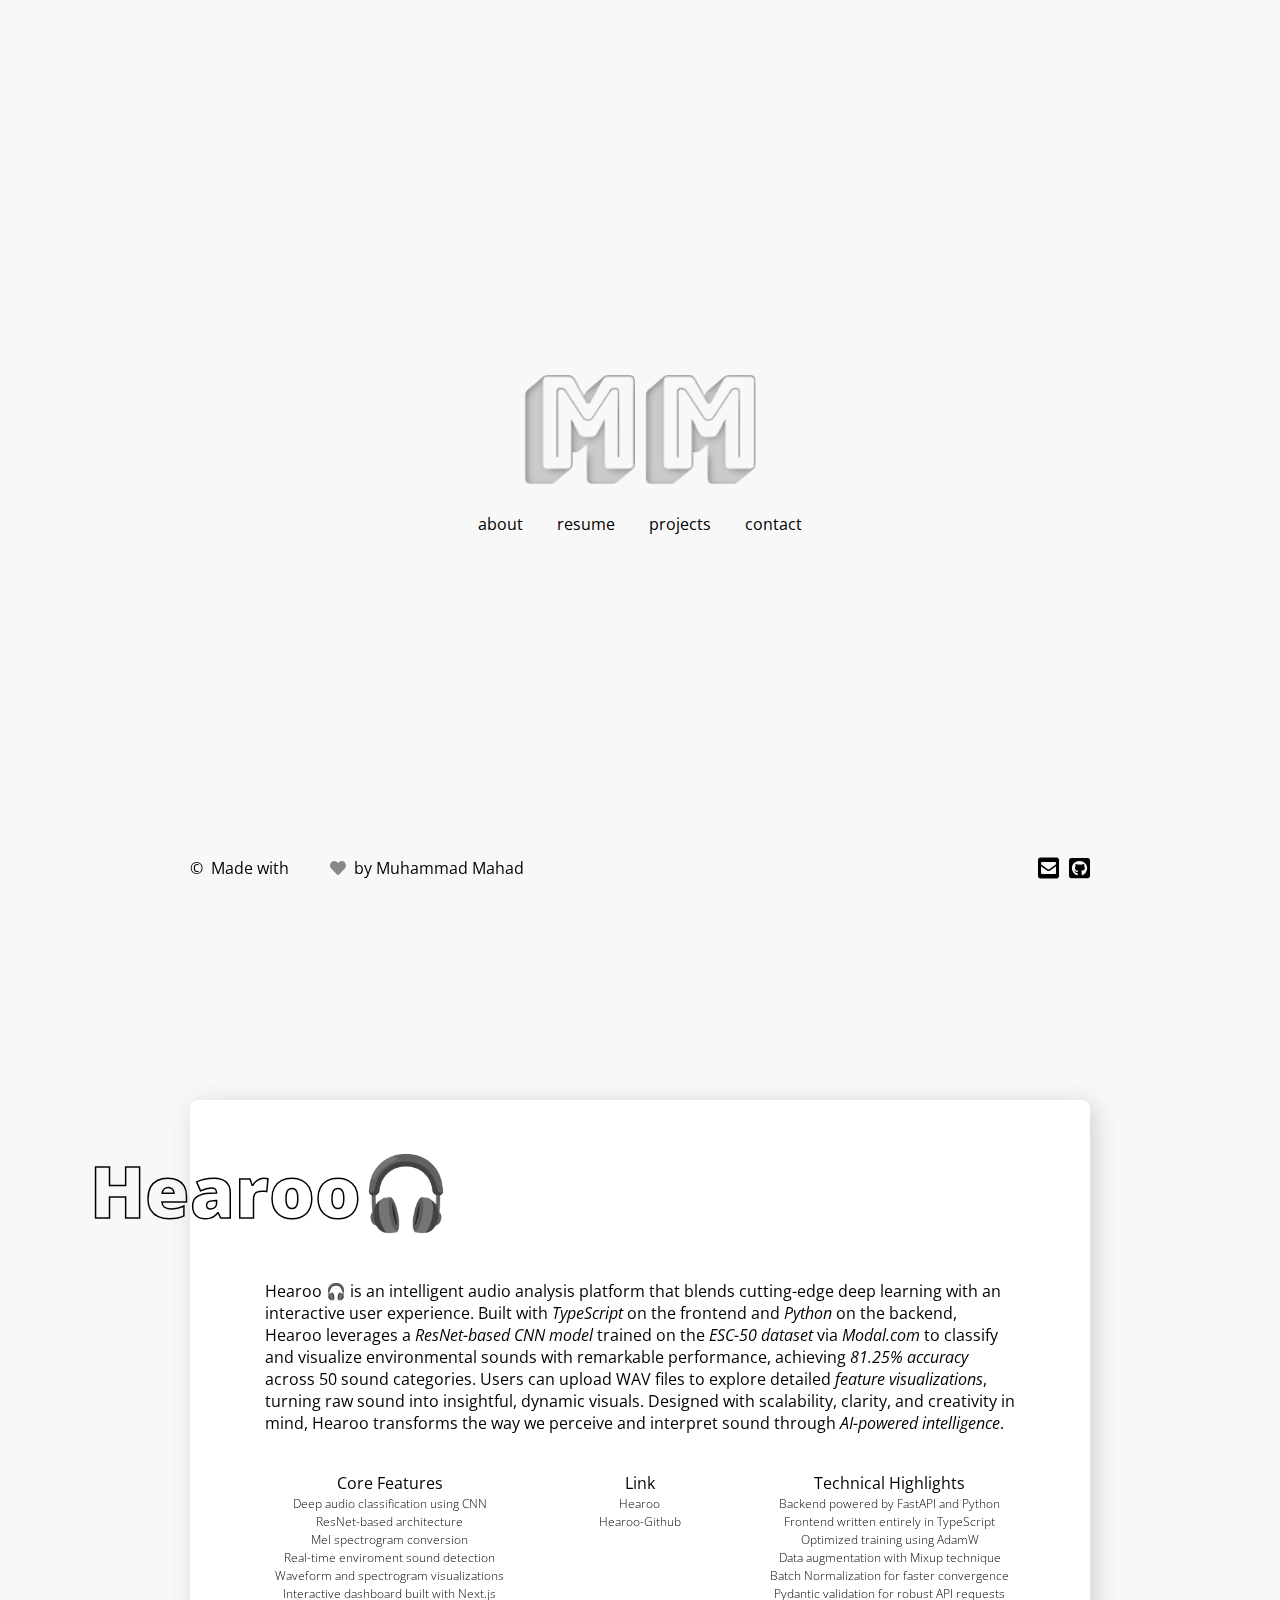
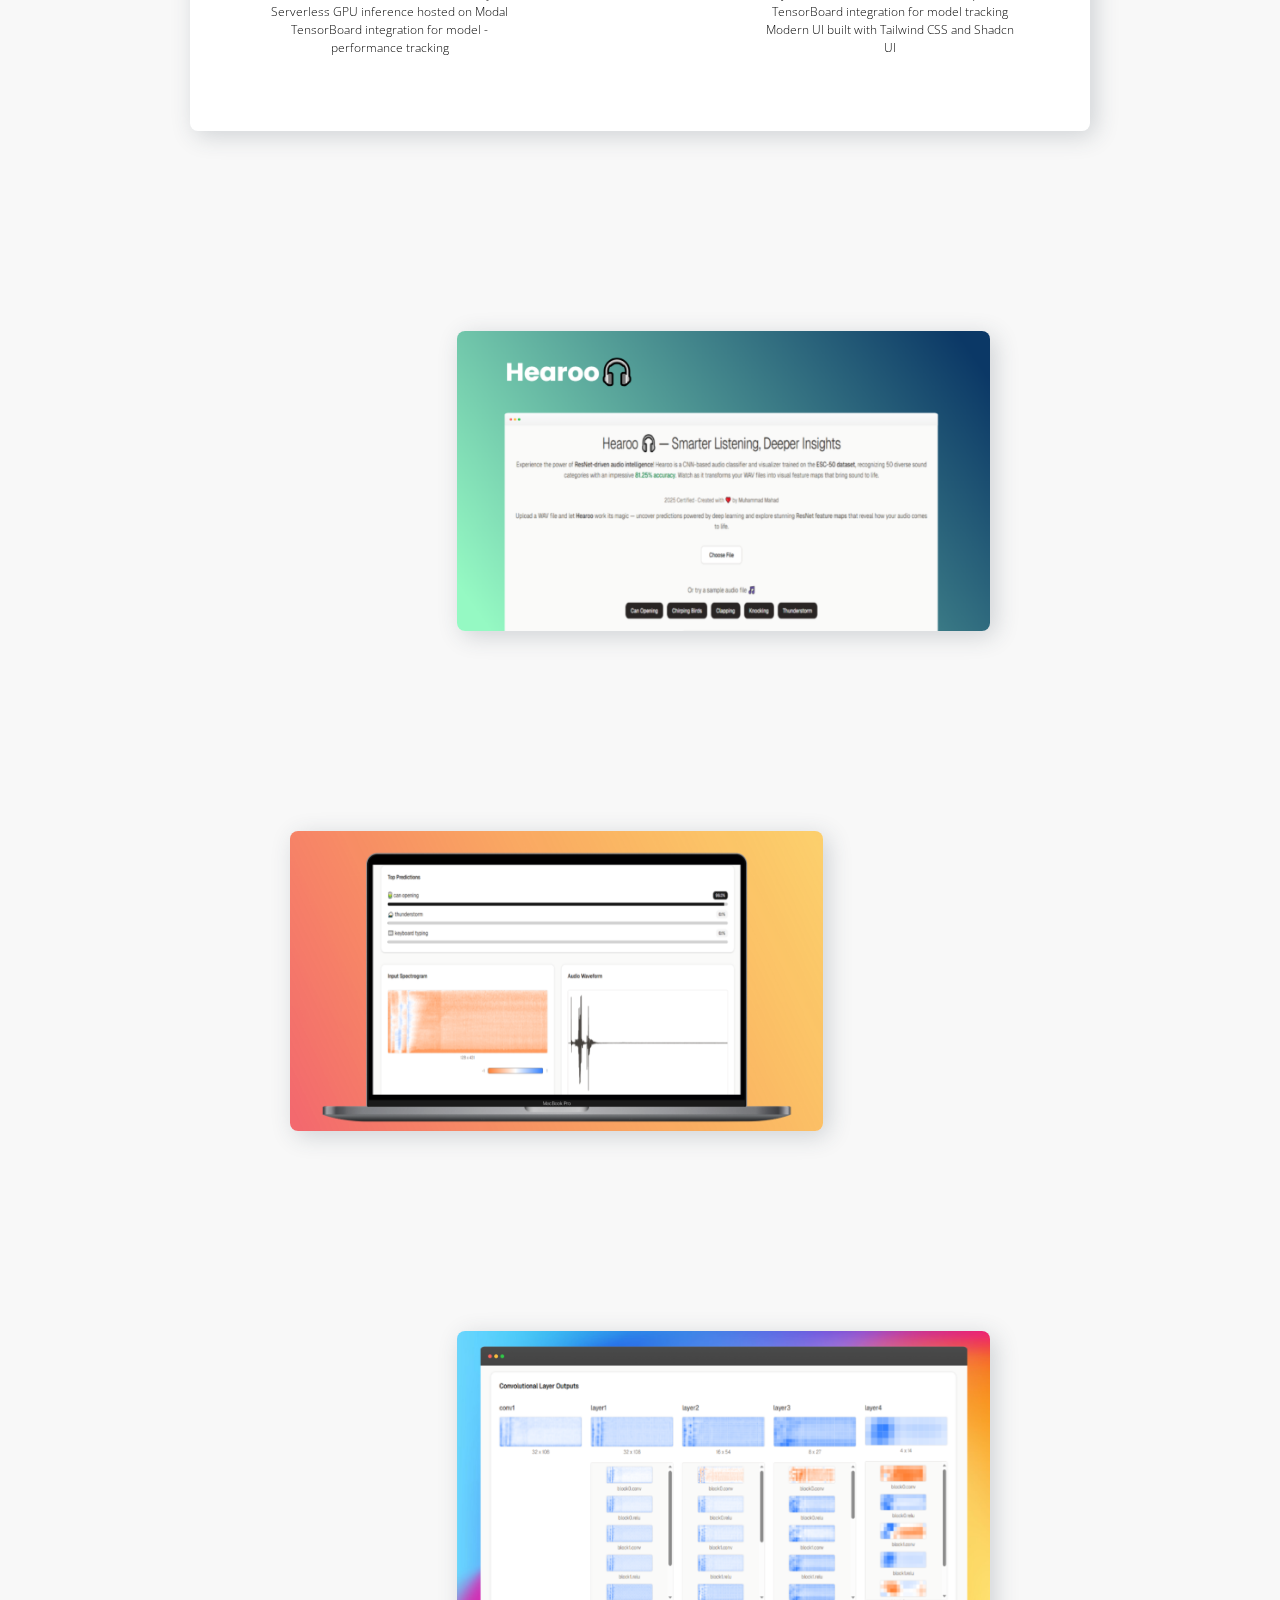
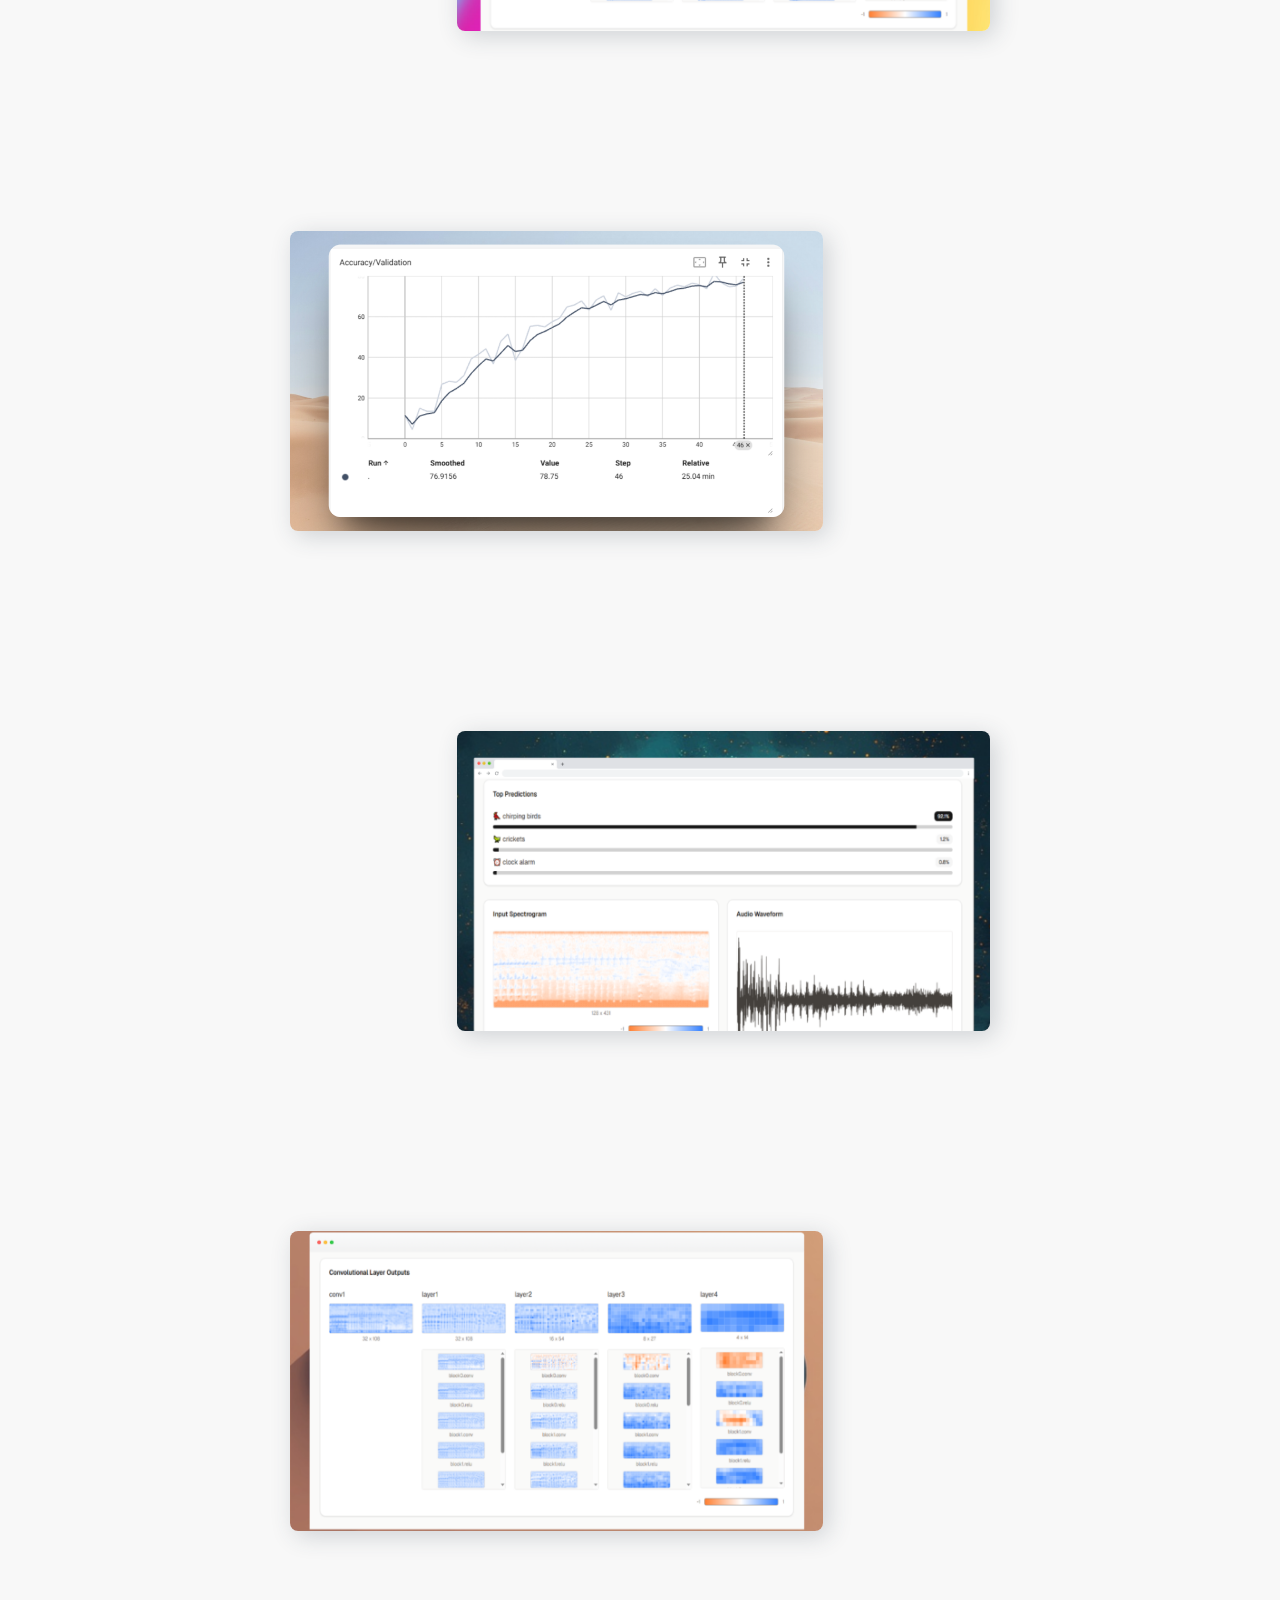
<file: projects/hearoo.html>
<!DOCTYPE html>
<html>
  <head>
    <title>Hearoo🎧 - Muhammad Mahad</title>
    <meta name="author" content="Muhammad Mahad" />
    <meta name="description" content="Portfolio of Matt Bierman" />
    <meta charset="utf-8" />
    <meta
      name="viewport"
      content="width=device-width, initial-scale=1, shrink-to-fit=no"
    />

    <meta name="robots" content="noindex, nofollow" />

    <!-- Fathom Analytics -->
    <script
      src="https://cdn.usefathom.com/script.js"
      data-site="TWVQHLHX"
      defer
    ></script>

    <!-- CSS -->
    <link rel="stylesheet" type="text/css" href="../css/projects.css" />
    <link rel="stylesheet" type="text/css" href="../css/shared.css" />

    <!-- Google Fonts -->
    <link
      href="https://fonts.googleapis.com/css?family=Open+Sans:300,400,800&display=swap"
      rel="stylesheet"
    />

    <!-- FontAwesome Icons -->
    <link href="../css/fontawesome.css" rel="stylesheet" />

    <!-- Favicons -->
    <link
      rel="apple-touch-icon"
      sizes="180x180"
      href="../favicons/apple-touch-icon.png"
    />
    <link
      rel="icon"
      type="image/png"
      sizes="32x32"
      href="../favicons/favicon-32x32.png"
    />
    <link
      rel="icon"
      type="image/png"
      sizes="16x16"
      href="../favicons/favicon-16x16.png"
    />
    <link rel="manifest" href="../favicons/site.webmanifest" />
    <link
      rel="mask-icon"
      href="../favicons/safari-pinned-tab.svg"
      color="#000000"
    />
    <meta name="msapplication-TileColor" content="#000000" />
    <meta name="theme-color" content="#000000" />
  </head>
  <body>
    <div id="background">
      <div class="container">
        <div id="logo">
          <img src="../images/MM2.png" />
        </div>
        <nav>
          <div id="link-about" class="link">
            <a href="../index.html?to=about#about">
              <span>about</span>
            </a>
          </div>
          <div id="link-resume" class="link">
            <a href="../documents/taufeeq-resume-2.pdf" target="_blank">
              <span>resume</span>
            </a>
          </div>
          <div id="link-work" class="link">
            <a href="../index.html?to=work#work">
              <span>projects</span>
            </a>
          </div>
          <div id="link-contact" class="link">
            <a href="../index.html?to=contact#contact">
              <span>contact</span>
            </a>
          </div>
        </nav>
      </div>
    </div>
    <div id="learnova" class="project">
      <div class="item full left">
        <div class="title">
          <h1>Hearoo🎧</h1>
        </div>
        <div class="content">
          <div class="description">
            <span>
              <span
                >Hearoo 🎧 is an intelligent audio analysis platform that blends
                cutting-edge deep learning with an interactive user
                experience.</span
              >
              <span
                >Built with <i>TypeScript</i> on the frontend and
                <i>Python</i> on the backend, Hearoo leverages a
                <i>ResNet-based CNN model</i> trained on the
                <i>ESC-50 dataset</i> via <i>Modal.com</i> to classify and
                visualize environmental sounds with remarkable performance,
                achieving <i>81.25% accuracy</i> across 50 sound
                categories.</span
              >
              <span
                >Users can upload WAV files to explore detailed
                <i>feature visualizations</i>, turning raw sound into
                insightful, dynamic visuals.</span
              >
              <span
                >Designed with scalability, clarity, and creativity in mind,
                Hearoo transforms the way we perceive and interpret sound
                through <i>AI-powered intelligence</i>.</span
              >
            </span>
          </div>
          <div class="additional">
            <div class="col">
              <div class="title">
                <span>Core Features</span>
              </div>
              <div class="info">
                <div><span>Deep audio classification using CNN</span></div>
                <div>
                  <span>ResNet-based architecture </span>
                </div>
                <div><span>Mel spectrogram conversion</span></div>
                <div><span>Real-time enviroment sound detection</span></div>
                <div><span>Waveform and spectrogram visualizations</span></div>
                <div>
                  <span>Interactive dashboard built with Next.js</span>
                </div>
                <div><span>Serverless GPU inference hosted on Modal</span></div>
                <div>
                  <span
                    >TensorBoard integration for model - performance
                    tracking</span
                  >
                </div>
              </div>
            </div>
            <div class="col">
              <div class="title">
                <span>Link</span>
              </div>
              <div class="info">
                <a href="https://hearoo.vercel.app/" target="_blank">
                  <span>Hearoo</span>
                </a>
              </div>
              <div class="info">
                <a href="https://github.com/Mahadsid/Hearoo" target="_blank">
                  <span>Hearoo-Github</span>
                </a>
              </div>
            </div>
            <div class="col">
              <div class="title">
                <span>Technical Highlights</span>
              </div>
              <div class="info">
                <div><span>Backend powered by FastAPI and Python</span></div>
                <div><span>Frontend written entirely in TypeScript</span></div>
                <div>
                  <span>Optimized training using AdamW</span>
                </div>
                <div>
                  <span>Data augmentation with Mixup technique</span>
                </div>
                <div>
                  <span>Batch Normalization for faster convergence</span>
                </div>
                <div>
                  <span>Pydantic validation for robust API requests</span>
                </div>
                <div>
                  <span>TensorBoard integration for model tracking</span>
                </div>
                <div>
                  <span>Modern UI built with Tailwind CSS and Shadcn UI</span>
                </div>
              </div>
            </div>
            <div class="clear"></div>
          </div>
        </div>
      </div>
      <div class="item right no-link">
        <div class="image">
          <img src="../images/projects/mockups/hearoo1.png" />
        </div>
        <div class="clear"></div>
      </div>
      <div class="item left no-link">
        <div class="image">
          <img src="../images/projects/mockups/hearoo2.png" />
        </div>
        <div class="clear"></div>
      </div>
      <div class="item right no-link">
        <div class="image">
          <img src="../images/projects/mockups/hearoo3.png" />
        </div>
        <div class="clear"></div>
      </div>
      <div class="item left no-link">
        <div class="image">
          <img src="../images/projects/mockups/hearoo4.png" />
        </div>
        <div class="clear"></div>
      </div>
      <div class="item right no-link">
        <div class="image">
          <img src="../images/projects/mockups/hearoo5.png" />
        </div>
        <div class="clear"></div>
      </div>
      <div class="item left no-link">
        <div class="image">
          <img src="../images/projects/mockups/hearoo6.png" />
        </div>
        <div class="clear"></div>
      </div>
    </div>
    <footer>
      <div id="social-links">
        <a href="mailto:muhammadmahad6@gmail.com">
          <i class="fas fa-envelope-square"></i>
        </a>
        <!-- <a href="">
          <i class="fab fa-linkedin"></i>
        </a> -->
        <a href="https://github.com/Mahadsid" target="_blank">
          <i class="fab fa-github-square"></i>
        </a>
      </div>
      <div id="copyright">
        <div>
          <span>&copy; <span id="year"></span> Made with</span>
        </div>
        <div>
          <span><i id="heart" class="fas fa-heart"></i></span>
        </div>
        <div>
          <span> by Muhammad Mahad</span>
        </div>
      </div>
    </footer>
  </body>

  <!-- jQuery -->
  <script
    src="https://code.jquery.com/jquery-3.4.1.min.js"
    integrity="sha256-CSXorXvZcTkaix6Yvo6HppcZGetbYMGWSFlBw8HfCJo="
    crossorigin="anonymous"
  ></script>

  <!-- JavaScript -->
  <script src="../js/projects.js"></script>
</html>
</file>
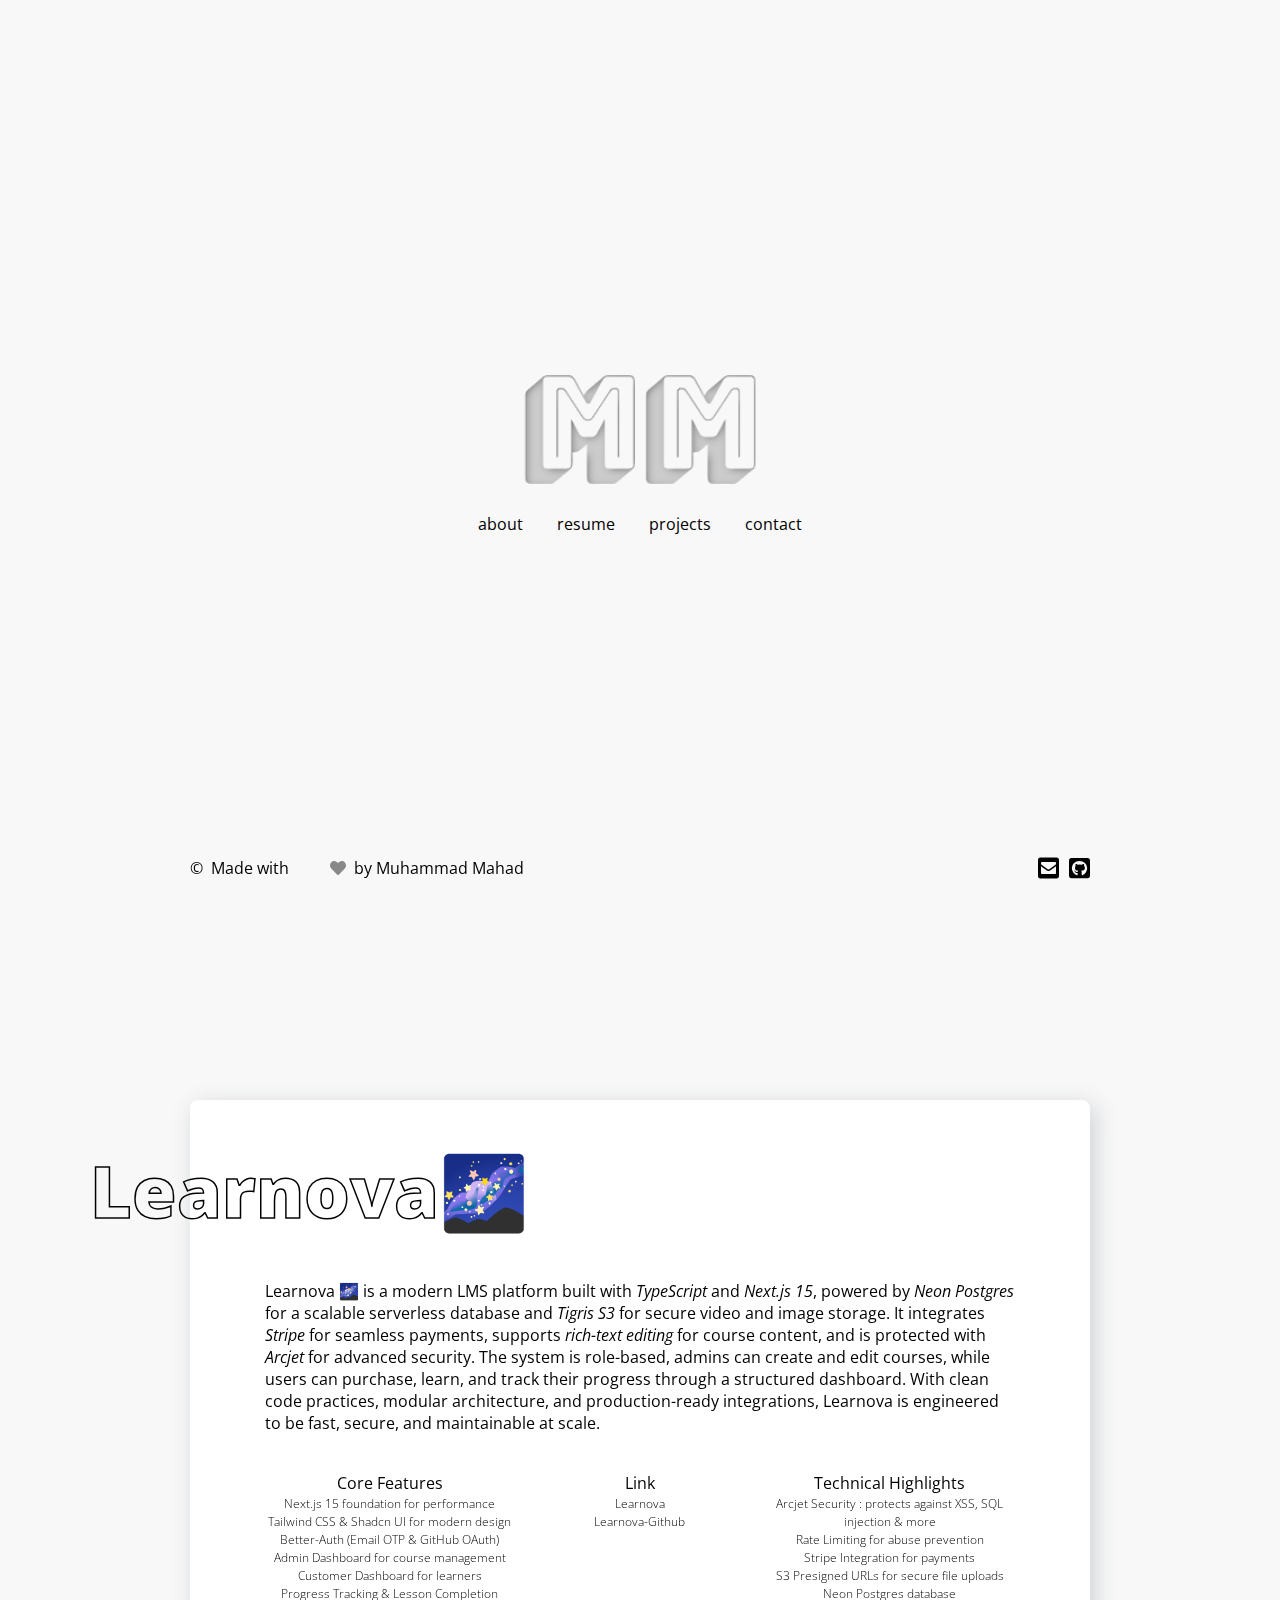
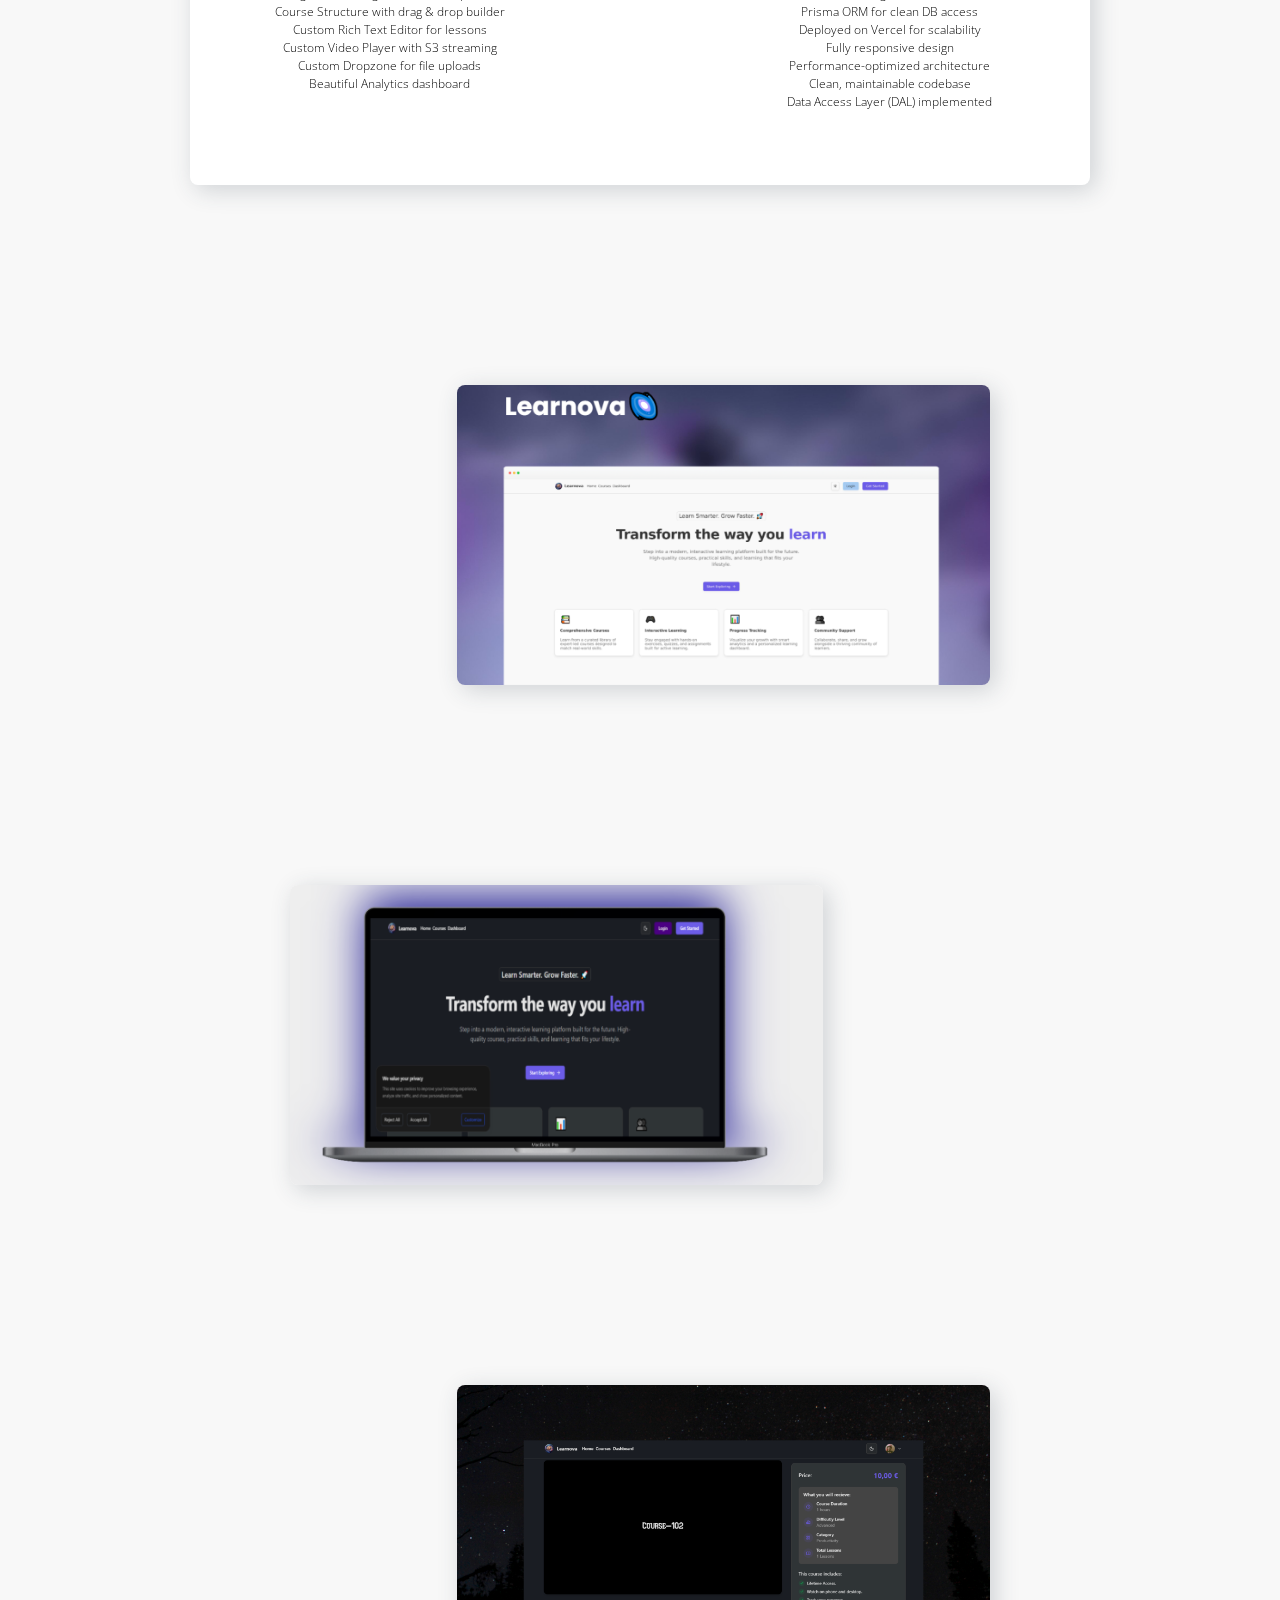
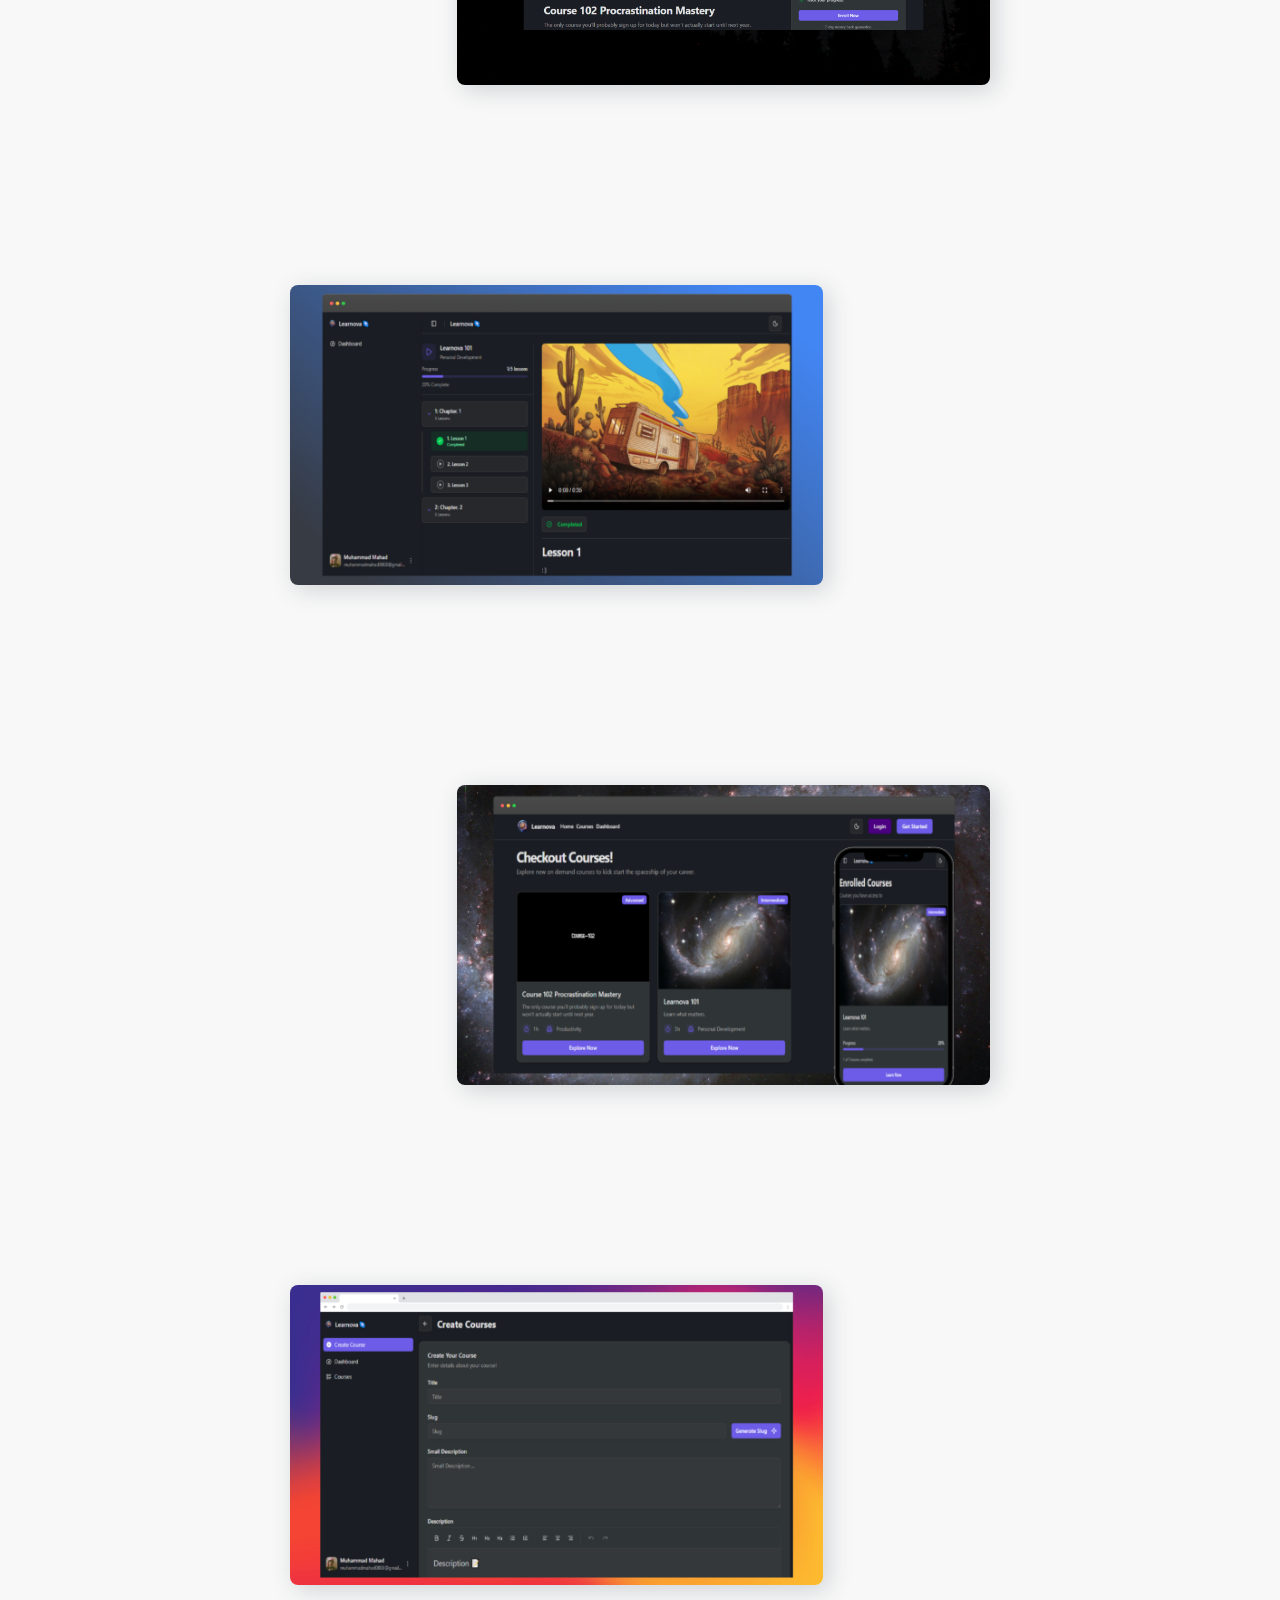
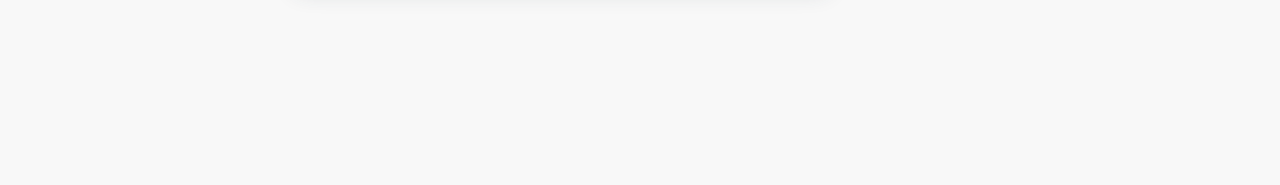
<file: projects/Learnova.html>
<!DOCTYPE html>
<html>
  <head>
    <title>Learnova🌌 - Muhammad Mahad</title>
    <meta name="author" content="Muhammad Mahad" />
    <meta name="description" content="Portfolio of Muhammad Mahad" />
    <meta charset="utf-8" />
    <meta
      name="viewport"
      content="width=device-width, initial-scale=1, shrink-to-fit=no"
    />

    <meta name="robots" content="noindex, nofollow" />

    <!-- Fathom Analytics -->
    <script
      src="https://cdn.usefathom.com/script.js"
      data-site="TWVQHLHX"
      defer
    ></script>

    <!-- CSS -->
    <link rel="stylesheet" type="text/css" href="../css/projects.css" />
    <link rel="stylesheet" type="text/css" href="../css/shared.css" />

    <!-- Google Fonts -->
    <link
      href="https://fonts.googleapis.com/css?family=Open+Sans:300,400,800&display=swap"
      rel="stylesheet"
    />

    <!-- FontAwesome Icons -->
    <link href="../css/fontawesome.css" rel="stylesheet" />

    <!-- Favicons -->
    <link
      rel="apple-touch-icon"
      sizes="180x180"
      href="../favicons/apple-touch-icon.png"
    />
    <link
      rel="icon"
      type="image/png"
      sizes="32x32"
      href="../favicons/favicon-32x32.png"
    />
    <link
      rel="icon"
      type="image/png"
      sizes="16x16"
      href="../favicons/favicon-16x16.png"
    />
    <link rel="manifest" href="../favicons/site.webmanifest" />
    <link
      rel="mask-icon"
      href="../favicons/safari-pinned-tab.svg"
      color="#000000"
    />
    <meta name="msapplication-TileColor" content="#000000" />
    <meta name="theme-color" content="#000000" />
  </head>
  <body>
    <div id="background">
      <div class="container">
        <div id="logo">
          <img src="../images/MM2.png" />
        </div>
        <nav>
          <div id="link-about" class="link">
            <a href="../index.html?to=about#about">
              <span>about</span>
            </a>
          </div>
          <div id="link-resume" class="link">
            <a href="../documents/taufeeq-resume-2.pdf" target="_blank">
              <span>resume</span>
            </a>
          </div>
          <div id="link-work" class="link">
            <a href="../index.html?to=work#work">
              <span>projects</span>
            </a>
          </div>
          <div id="link-contact" class="link">
            <a href="../index.html?to=contact#contact">
              <span>contact</span>
            </a>
          </div>
        </nav>
      </div>
    </div>
    <div id="learnova" class="project">
      <div class="item full left">
        <div class="title">
          <h1>Learnova🌌</h1>
        </div>
        <div class="content">
          <div class="description">
            <span>
              Learnova 🌌 is a modern LMS platform built with
              <i>TypeScript</i> and <i>Next.js 15</i>, powered by
              <i>Neon Postgres</i> for a scalable serverless database and
              <i>Tigris S3</i> for secure video and image storage. It integrates
              <i>Stripe</i> for seamless payments, supports
              <i>rich-text editing</i> for course content, and is protected with
              <i>Arcjet</i> for advanced security. The system is role-based,
              admins can create and edit courses, while users can purchase,
              learn, and track their progress through a structured dashboard.
              With clean code practices, modular architecture, and
              production-ready integrations, Learnova is engineered to be fast,
              secure, and maintainable at scale.
            </span>
          </div>
          <div class="additional">
            <div class="col">
              <div class="title">
                <span>Core Features</span>
              </div>
              <div class="info">
                <div>
                  <span>Next.js 15 foundation for performance</span>
                </div>
                <div>
                  <span>Tailwind CSS & Shadcn UI for modern design</span>
                </div>
                <div>
                  <span>Better-Auth (Email OTP & GitHub OAuth)</span>
                </div>
                <div><span>Admin Dashboard for course management</span></div>
                <div><span>Customer Dashboard for learners</span></div>
                <div><span>Progress Tracking & Lesson Completion</span></div>
                <div>
                  <span>Course Structure with drag & drop builder</span>
                </div>
                <div><span>Custom Rich Text Editor for lessons</span></div>
                <div><span>Custom Video Player with S3 streaming</span></div>
                <div><span>Custom Dropzone for file uploads</span></div>
                <div><span>Beautiful Analytics dashboard</span></div>
              </div>
            </div>
            <div class="col">
              <div class="title">
                <span>Link</span>
              </div>
              <div class="info">
                <a href="https://learnova-eight.vercel.app/" target="_blank">
                  <span>Learnova</span>
                </a>
              </div>
              <div class="info">
                <a href="https://github.com/Mahadsid/Learnova" target="_blank">
                  <span>Learnova-Github</span>
                </a>
              </div>
            </div>
            <div class="col">
              <div class="title">
                <span>Technical Highlights</span>
              </div>
              <div class="info">
                <div>
                  <span
                    >Arcjet Security : protects against XSS, SQL injection &
                    more</span
                  >
                </div>
                <div><span>Rate Limiting for abuse prevention</span></div>
                <div><span>Stripe Integration for payments</span></div>
                <div>
                  <span>S3 Presigned URLs for secure file uploads</span>
                </div>
                <div><span>Neon Postgres database</span></div>
                <div><span>Prisma ORM for clean DB access</span></div>
                <div><span>Deployed on Vercel for scalability</span></div>
                <div><span>Fully responsive design</span></div>
                <div><span>Performance-optimized architecture</span></div>
                <div><span>Clean, maintainable codebase</span></div>
                <div><span>Data Access Layer (DAL) implemented</span></div>
              </div>
            </div>
            <div class="clear"></div>
          </div>
        </div>
      </div>
      <div class="item right no-link">
        <div class="image">
          <img src="../images/projects/mockups/Learnova-1.jpeg" />
        </div>
        <div class="clear"></div>
      </div>
      <div class="item left no-link">
        <div class="image">
          <img src="../images/projects/mockups/Learnova-2.png" />
        </div>
        <div class="clear"></div>
      </div>
      <div class="item right no-link">
        <div class="image">
          <img src="../images/projects/mockups/Learnova-3.png" />
        </div>
        <div class="clear"></div>
      </div>
      <div class="item left no-link">
        <div class="image">
          <img src="../images/projects/mockups/Learnova-4.png" />
        </div>
        <div class="clear"></div>
      </div>
      <div class="item right no-link">
        <div class="image">
          <img src="../images/projects/mockups/Learnova-5.png" />
        </div>
        <div class="clear"></div>
      </div>
      <div class="item left no-link">
        <div class="image">
          <img src="../images/projects/mockups/Learnova-6.png" />
        </div>
        <div class="clear"></div>
      </div>
    </div>
    <footer>
      <div id="social-links">
        <a href="mailto:muhammadmahad6@gmail.com">
          <i class="fas fa-envelope-square"></i>
        </a>
        <!-- <a href="">
          <i class="fab fa-linkedin"></i>
        </a> -->
        <a href="https://github.com/Mahadsid" target="_blank">
          <i class="fab fa-github-square"></i>
        </a>
      </div>
      <div id="copyright">
        <div>
          <span>&copy; <span id="year"></span> Made with</span>
        </div>
        <div>
          <span><i id="heart" class="fas fa-heart"></i></span>
        </div>
        <div>
          <span> by Muhammad Mahad</span>
        </div>
      </div>
    </footer>
  </body>

  <!-- jQuery -->
  <script
    src="https://code.jquery.com/jquery-3.4.1.min.js"
    integrity="sha256-CSXorXvZcTkaix6Yvo6HppcZGetbYMGWSFlBw8HfCJo="
    crossorigin="anonymous"
  ></script>

  <!-- JavaScript -->
  <script src="../js/projects.js"></script>
</html>
</file>
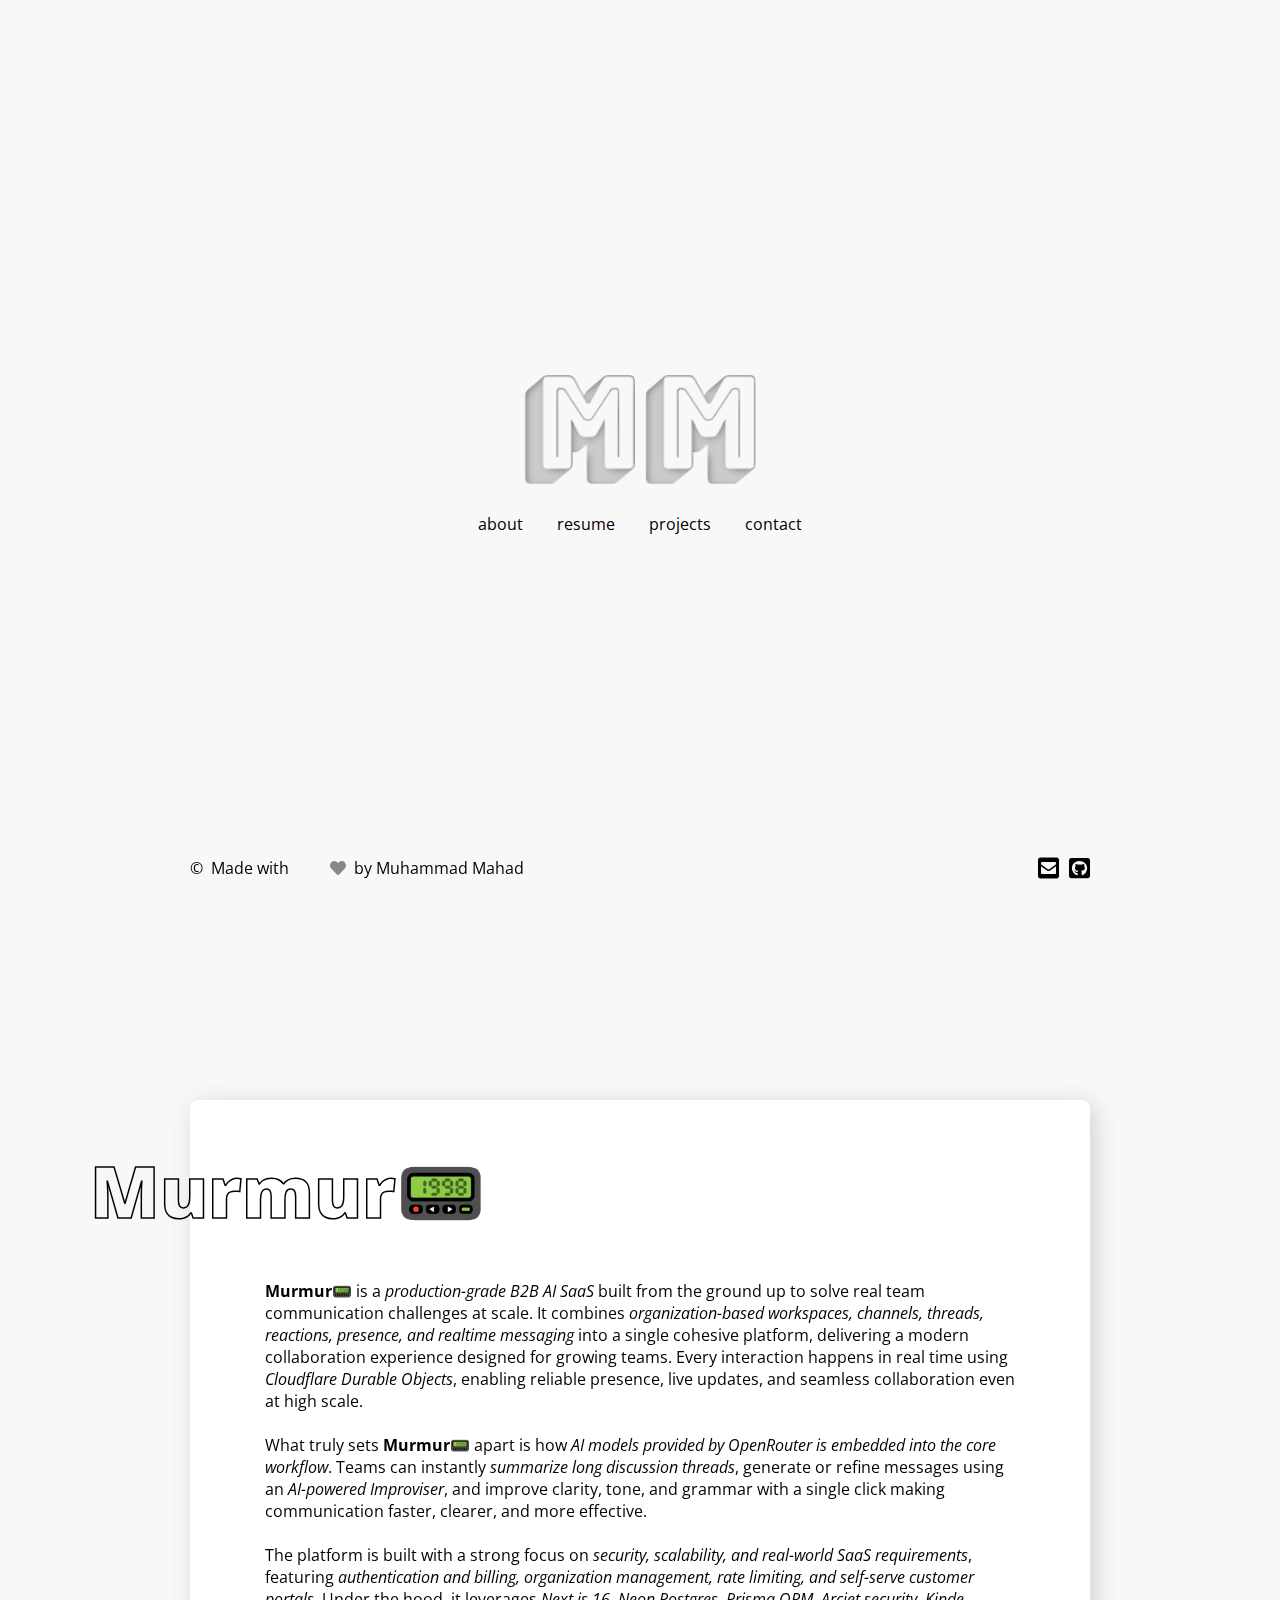
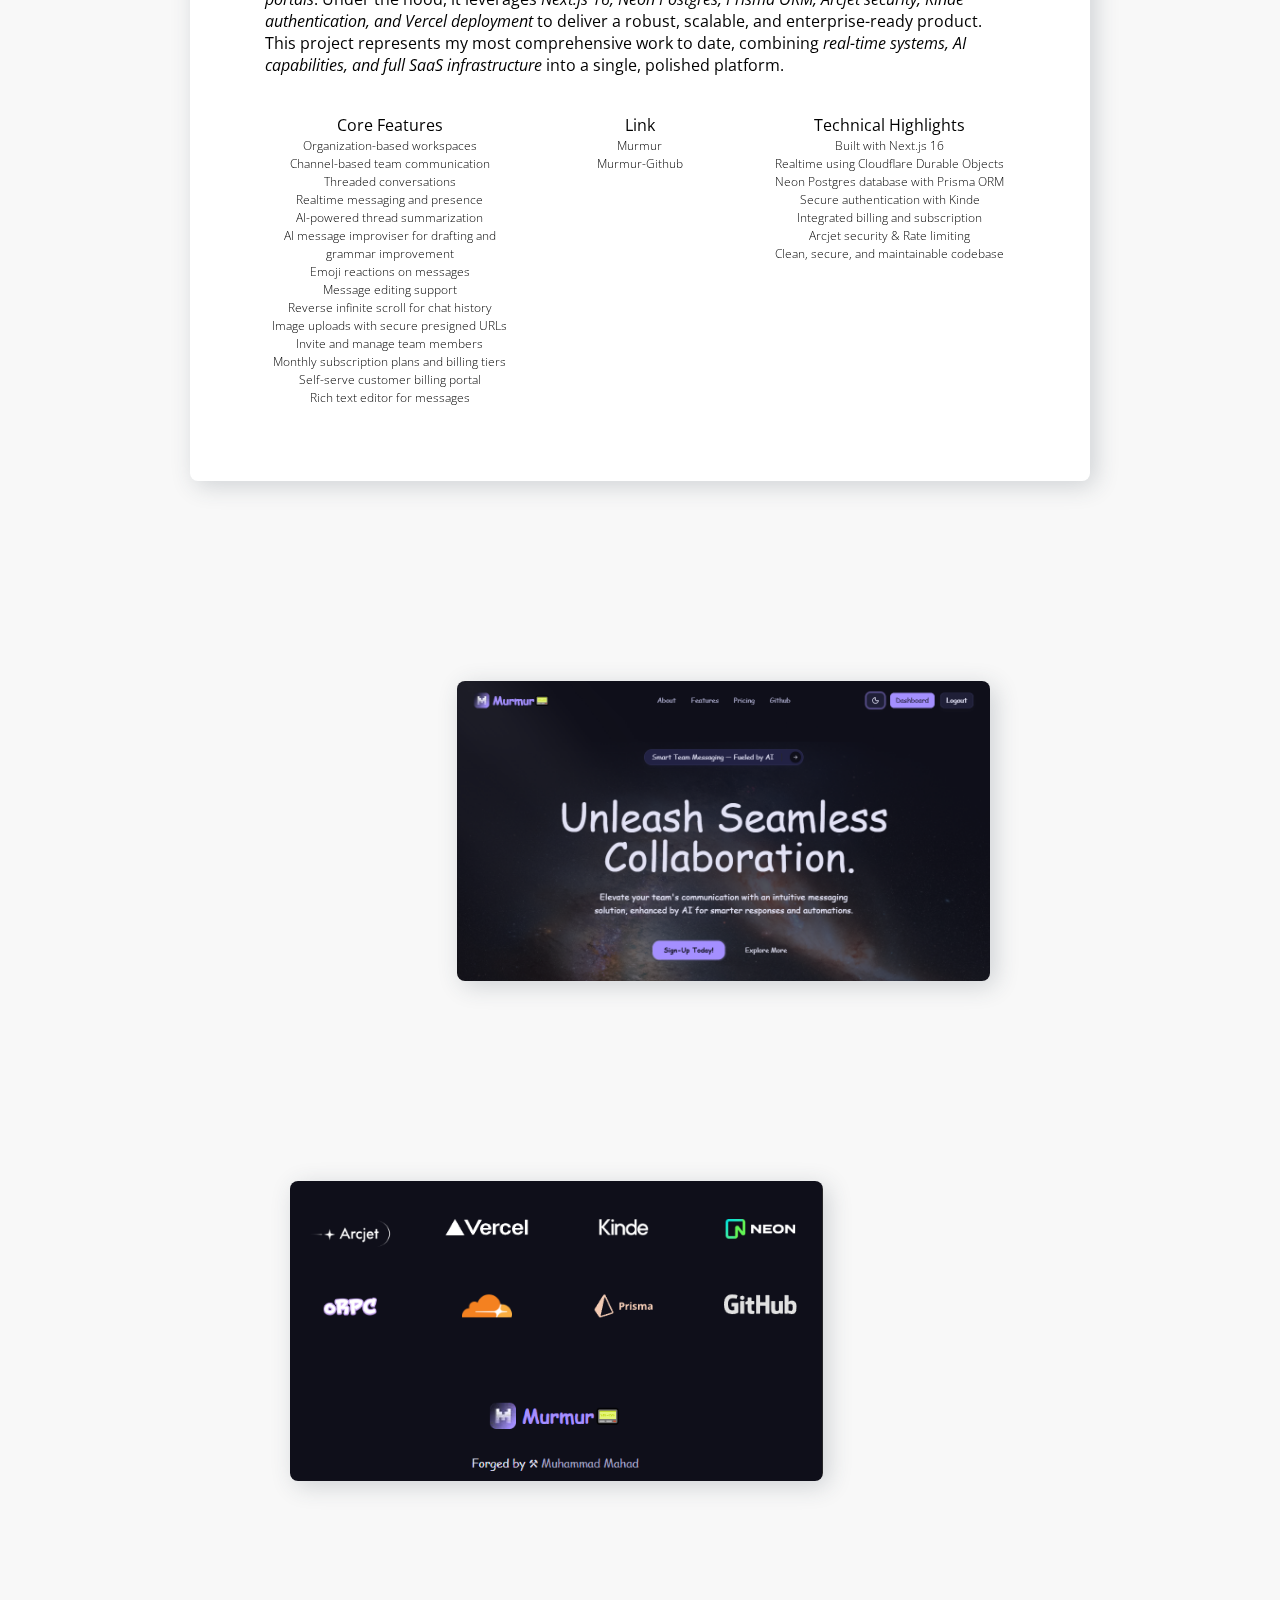
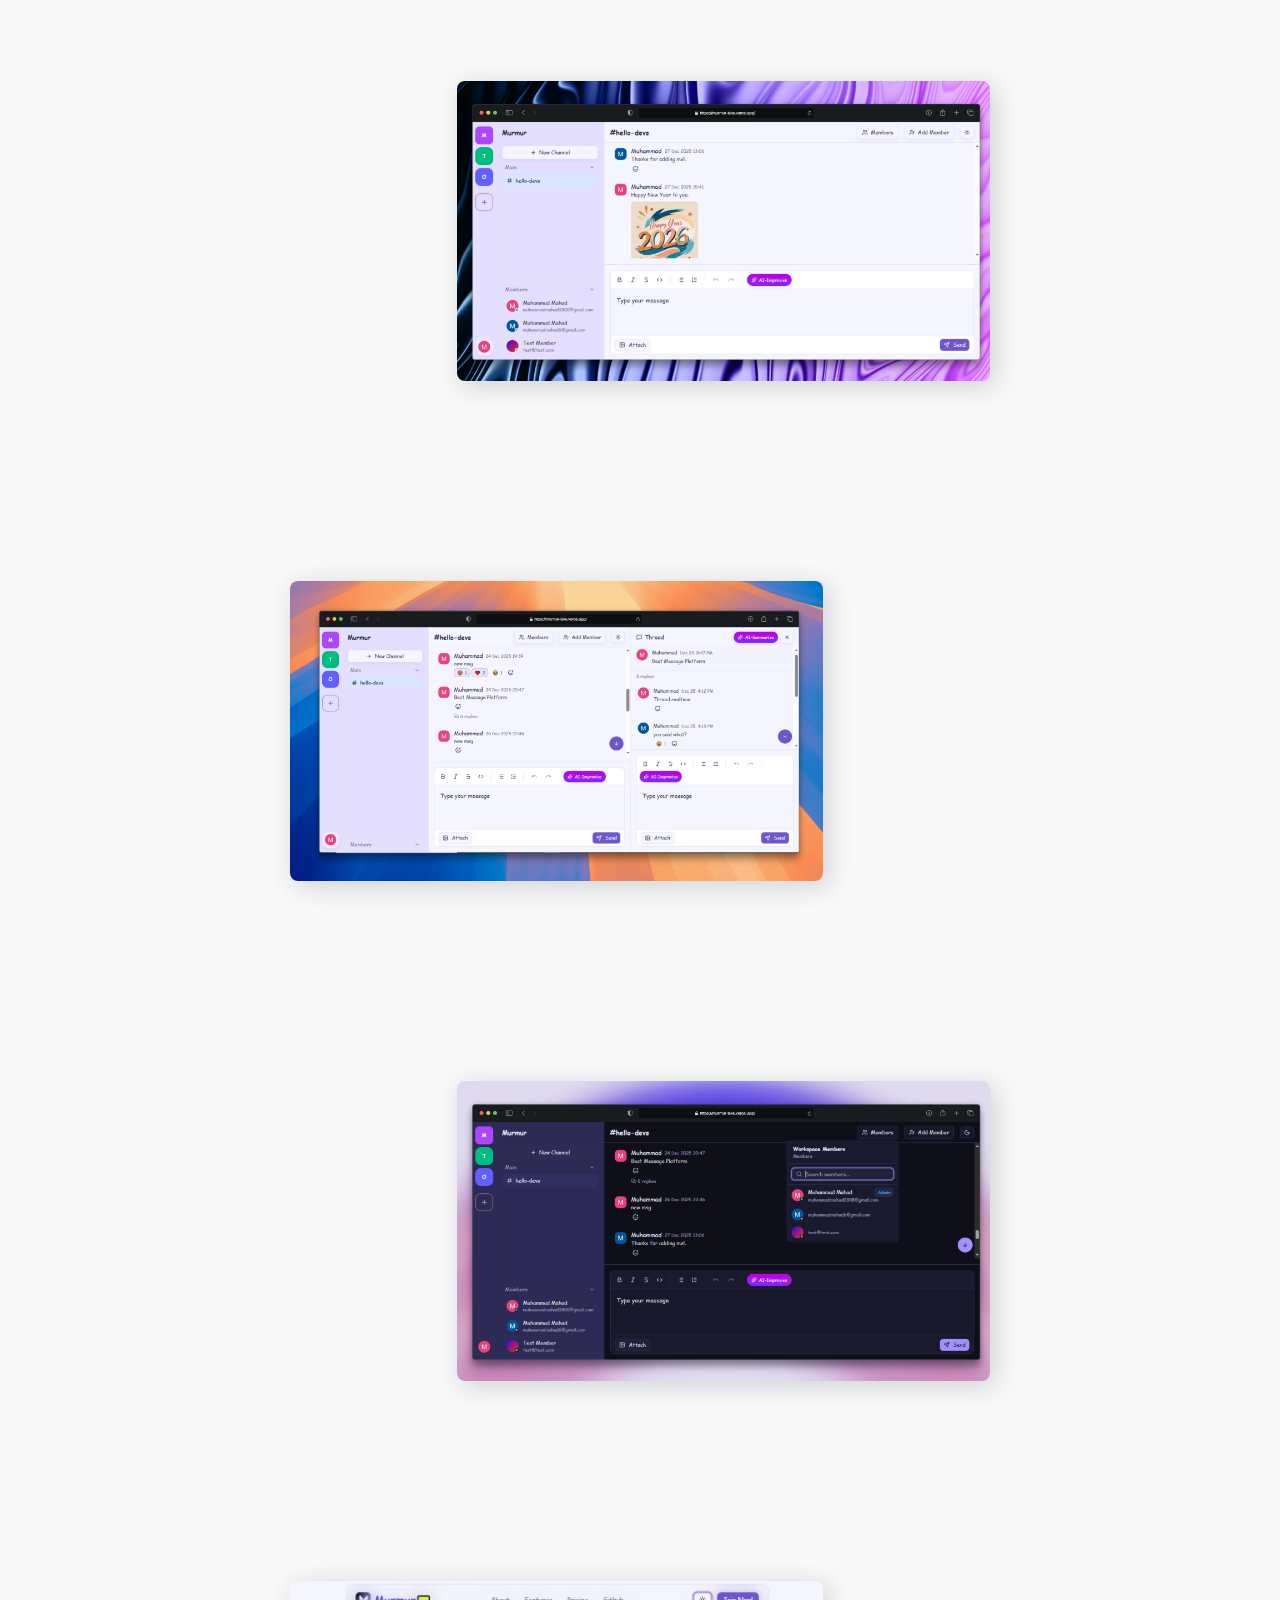
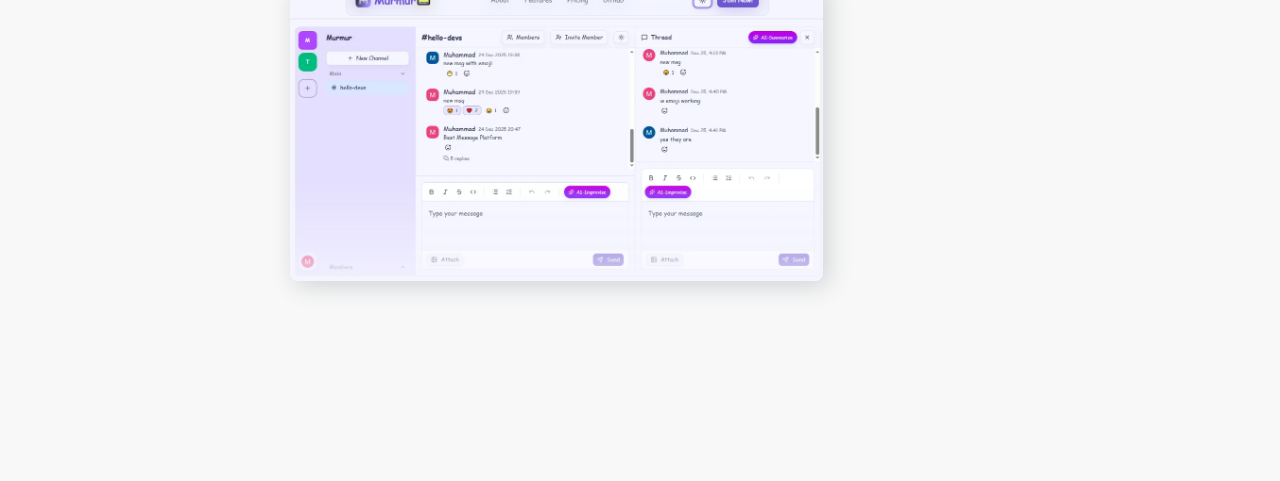
<file: projects/Murmur1.html>
<!DOCTYPE html>
<html>
  <head>
    <title>Murmur📟 - Muhammad Mahad</title>
    <meta name="author" content="Muhammad Mahad" />
    <meta name="description" content="Portfolio of Muhammad Mahad" />
    <meta charset="utf-8" />
    <meta
      name="viewport"
      content="width=device-width, initial-scale=1, shrink-to-fit=no"
    />

    <meta name="robots" content="noindex, nofollow" />

    <!-- Fathom Analytics -->
    <script
      src="https://cdn.usefathom.com/script.js"
      data-site="TWVQHLHX"
      defer
    ></script>

    <!-- CSS -->
    <link rel="stylesheet" type="text/css" href="../css/projects.css" />
    <link rel="stylesheet" type="text/css" href="../css/shared.css" />

    <!-- Google Fonts -->
    <link
      href="https://fonts.googleapis.com/css?family=Open+Sans:300,400,800&display=swap"
      rel="stylesheet"
    />

    <!-- FontAwesome Icons -->
    <link href="../css/fontawesome.css" rel="stylesheet" />

    <!-- Favicons -->
    <link
      rel="apple-touch-icon"
      sizes="180x180"
      href="../favicons/apple-touch-icon.png"
    />
    <link
      rel="icon"
      type="image/png"
      sizes="32x32"
      href="../favicons/favicon-32x32.png"
    />
    <link
      rel="icon"
      type="image/png"
      sizes="16x16"
      href="../favicons/favicon-16x16.png"
    />
    <link rel="manifest" href="../favicons/site.webmanifest" />
    <link
      rel="mask-icon"
      href="../favicons/safari-pinned-tab.svg"
      color="#000000"
    />
    <meta name="msapplication-TileColor" content="#000000" />
    <meta name="theme-color" content="#000000" />
  </head>
  <body>
    <div id="background">
      <div class="container">
        <div id="logo">
          <img src="../images/MM2.png" />
        </div>
        <nav>
          <div id="link-about" class="link">
            <a href="../index.html?to=about#about">
              <span>about</span>
            </a>
          </div>
          <div id="link-resume" class="link">
            <a href="../documents/muhammad-mahad-resume.pdf" target="_blank">
              <span>resume</span>
            </a>
          </div>
          <div id="link-work" class="link">
            <a href="../index.html?to=work#work">
              <span>projects</span>
            </a>
          </div>
          <div id="link-contact" class="link">
            <a href="../index.html?to=contact#contact">
              <span>contact</span>
            </a>
          </div>
        </nav>
      </div>
    </div>
    <div id="learnova" class="project">
      <div class="item full left">
        <div class="title">
          <h1>Murmur📟</h1>
        </div>
        <div class="content">
          <div class="description">
            <span>
              <b>Murmur📟</b> is a <i>production-grade B2B AI SaaS</i> built
              from the ground up to solve real team communication challenges at
              scale. It combines
              <i
                >organization-based workspaces, channels, threads, reactions,
                presence, and realtime messaging</i
              >
              into a single cohesive platform, delivering a modern collaboration
              experience designed for growing teams. Every interaction happens
              in real time using <i>Cloudflare Durable Objects</i>, enabling
              reliable presence, live updates, and seamless collaboration even
              at high scale. <br /><br />
              What truly sets <b>Murmur📟</b> apart is how
              <i
                >AI models provided by <i>OpenRouter</i> is embedded into the
                core workflow</i
              >. Teams can instantly <i>summarize long discussion threads</i>,
              generate or refine messages using an <i>AI-powered Improviser</i>,
              and improve clarity, tone, and grammar with a single click making
              communication faster, clearer, and more effective. <br /><br />
              The platform is built with a strong focus on
              <i>security, scalability, and real-world SaaS requirements</i>,
              featuring
              <i
                >authentication and billing, organization management, rate
                limiting, and self-serve customer portals</i
              >. Under the hood, it leverages
              <i
                >Next.js 16, Neon Postgres, Prisma ORM, Arcjet security, Kinde
                authentication, and Vercel deployment</i
              >
              to deliver a robust, scalable, and enterprise-ready product. This
              project represents my most comprehensive work to date, combining
              <i
                >real-time systems, AI capabilities, and full SaaS
                infrastructure</i
              >
              into a single, polished platform.
            </span>
          </div>
          <div class="additional">
            <div class="col">
              <div class="title">
                <span>Core Features</span>
              </div>
              <div class="info">
                <div><span>Organization-based workspaces</span></div>
                <div><span>Channel-based team communication</span></div>
                <div><span>Threaded conversations</span></div>
                <div><span>Realtime messaging and presence</span></div>
                <div><span>AI-powered thread summarization</span></div>
                <div>
                  <span
                    >AI message improviser for drafting and grammar
                    improvement</span
                  >
                </div>
                <div><span>Emoji reactions on messages</span></div>
                <div><span>Message editing support</span></div>
                <div><span>Reverse infinite scroll for chat history</span></div>
                <div><span>Image uploads with secure presigned URLs</span></div>
                <div><span>Invite and manage team members</span></div>
                <div>
                  <span>Monthly subscription plans and billing tiers</span>
                </div>
                <div><span>Self-serve customer billing portal</span></div>
                <div><span>Rich text editor for messages</span></div>
              </div>
            </div>
            <div class="col">
              <div class="title">
                <span>Link</span>
              </div>
              <div class="info">
                <a href="https://murmur-lake.vercel.app/" target="_blank">
                  <span>Murmur</span>
                </a>
              </div>
              <div class="info">
                <a href="https://github.com/Mahadsid/Murmur" target="_blank">
                  <span>Murmur-Github</span>
                </a>
              </div>
            </div>
            <div class="col">
              <div class="title">
                <span>Technical Highlights</span>
              </div>
              <div class="info">
                <div>
                  <span>Built with Next.js 16</span>
                </div>
                <div>
                  <span>Realtime using Cloudflare Durable Objects</span>
                </div>
                <div><span>Neon Postgres database with Prisma ORM</span></div>
                <div>
                  <span>Secure authentication with Kinde</span>
                </div>
                <div>
                  <span>Integrated billing and subscription</span>
                </div>
                <div>
                  <span>Arcjet security & Rate limiting</span>
                </div>
                <div><span>Clean, secure, and maintainable codebase</span></div>
              </div>
            </div>
            <div class="clear"></div>
          </div>
        </div>
      </div>
      <div class="item right no-link">
        <div class="image">
          <img src="../images/projects/mockups/murmur/murmur-1.PNG" />
        </div>
        <div class="clear"></div>
      </div>
      <div class="item left no-link">
        <div class="image">
          <img src="../images/projects/mockups/murmur/murmur-2.PNG" />
        </div>
        <div class="clear"></div>
      </div>
      <div class="item right no-link">
        <div class="image">
          <img src="../images/projects/mockups/murmur/murmur-3.png" />
        </div>
        <div class="clear"></div>
      </div>
      <div class="item left no-link">
        <div class="image">
          <img src="../images/projects/mockups/murmur/murmur-4.png" />
        </div>
        <div class="clear"></div>
      </div>
      <div class="item right no-link">
        <div class="image">
          <img src="../images/projects/mockups/murmur/murmur-5.png" />
        </div>
        <div class="clear"></div>
      </div>
      <div class="item left no-link">
        <div class="image">
          <img src="../images/projects/mockups/murmur/SS8.PNG" />
        </div>
        <div class="clear"></div>
      </div>
    </div>
    <footer>
      <div id="social-links">
        <a href="mailto:muhammadmahad6@gmail.com">
          <i class="fas fa-envelope-square"></i>
        </a>
        <!-- <a href="">
          <i class="fab fa-linkedin"></i>
        </a> -->
        <a href="https://github.com/Mahadsid" target="_blank">
          <i class="fab fa-github-square"></i>
        </a>
      </div>
      <div id="copyright">
        <div>
          <span>&copy; <span id="year"></span> Made with</span>
        </div>
        <div>
          <span><i id="heart" class="fas fa-heart"></i></span>
        </div>
        <div>
          <span> by Muhammad Mahad</span>
        </div>
      </div>
    </footer>
  </body>

  <!-- jQuery -->
  <script
    src="https://code.jquery.com/jquery-3.4.1.min.js"
    integrity="sha256-CSXorXvZcTkaix6Yvo6HppcZGetbYMGWSFlBw8HfCJo="
    crossorigin="anonymous"
  ></script>

  <!-- JavaScript -->
  <script src="../js/projects.js"></script>
</html>
</file>
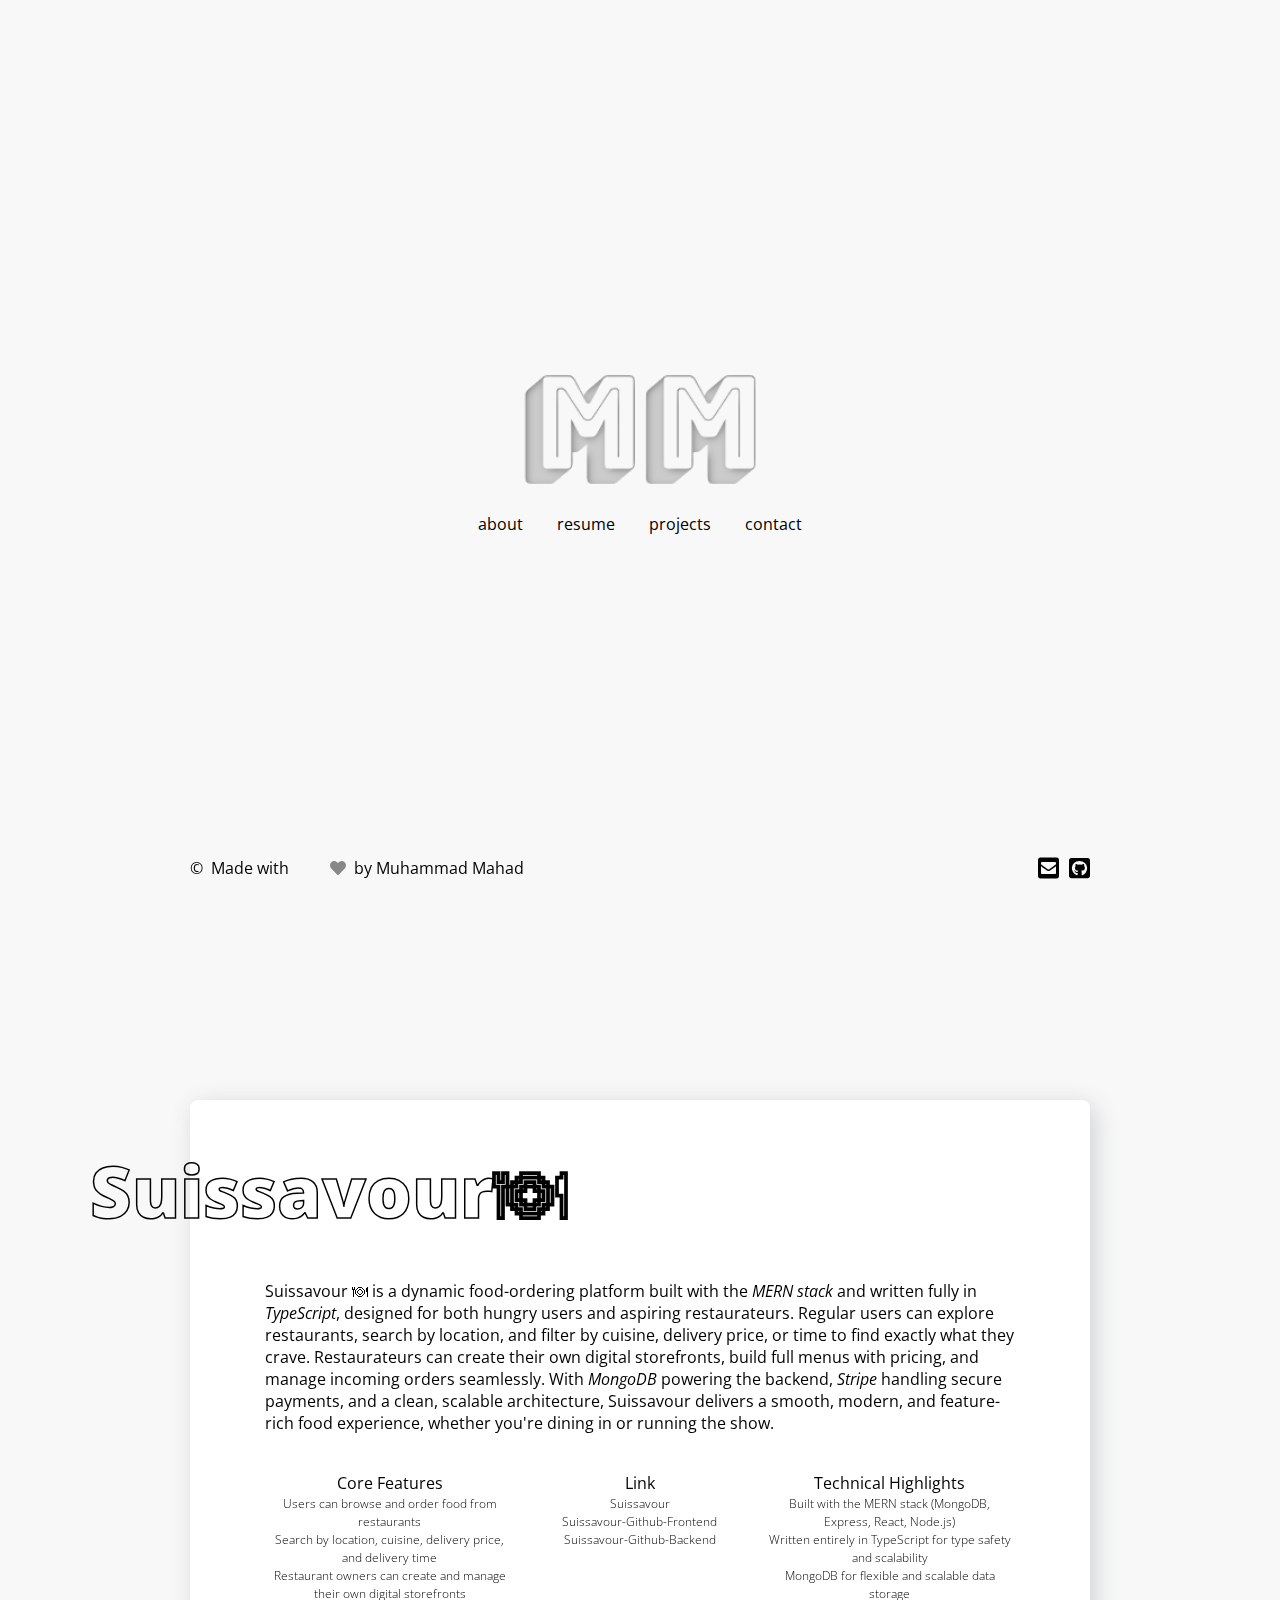
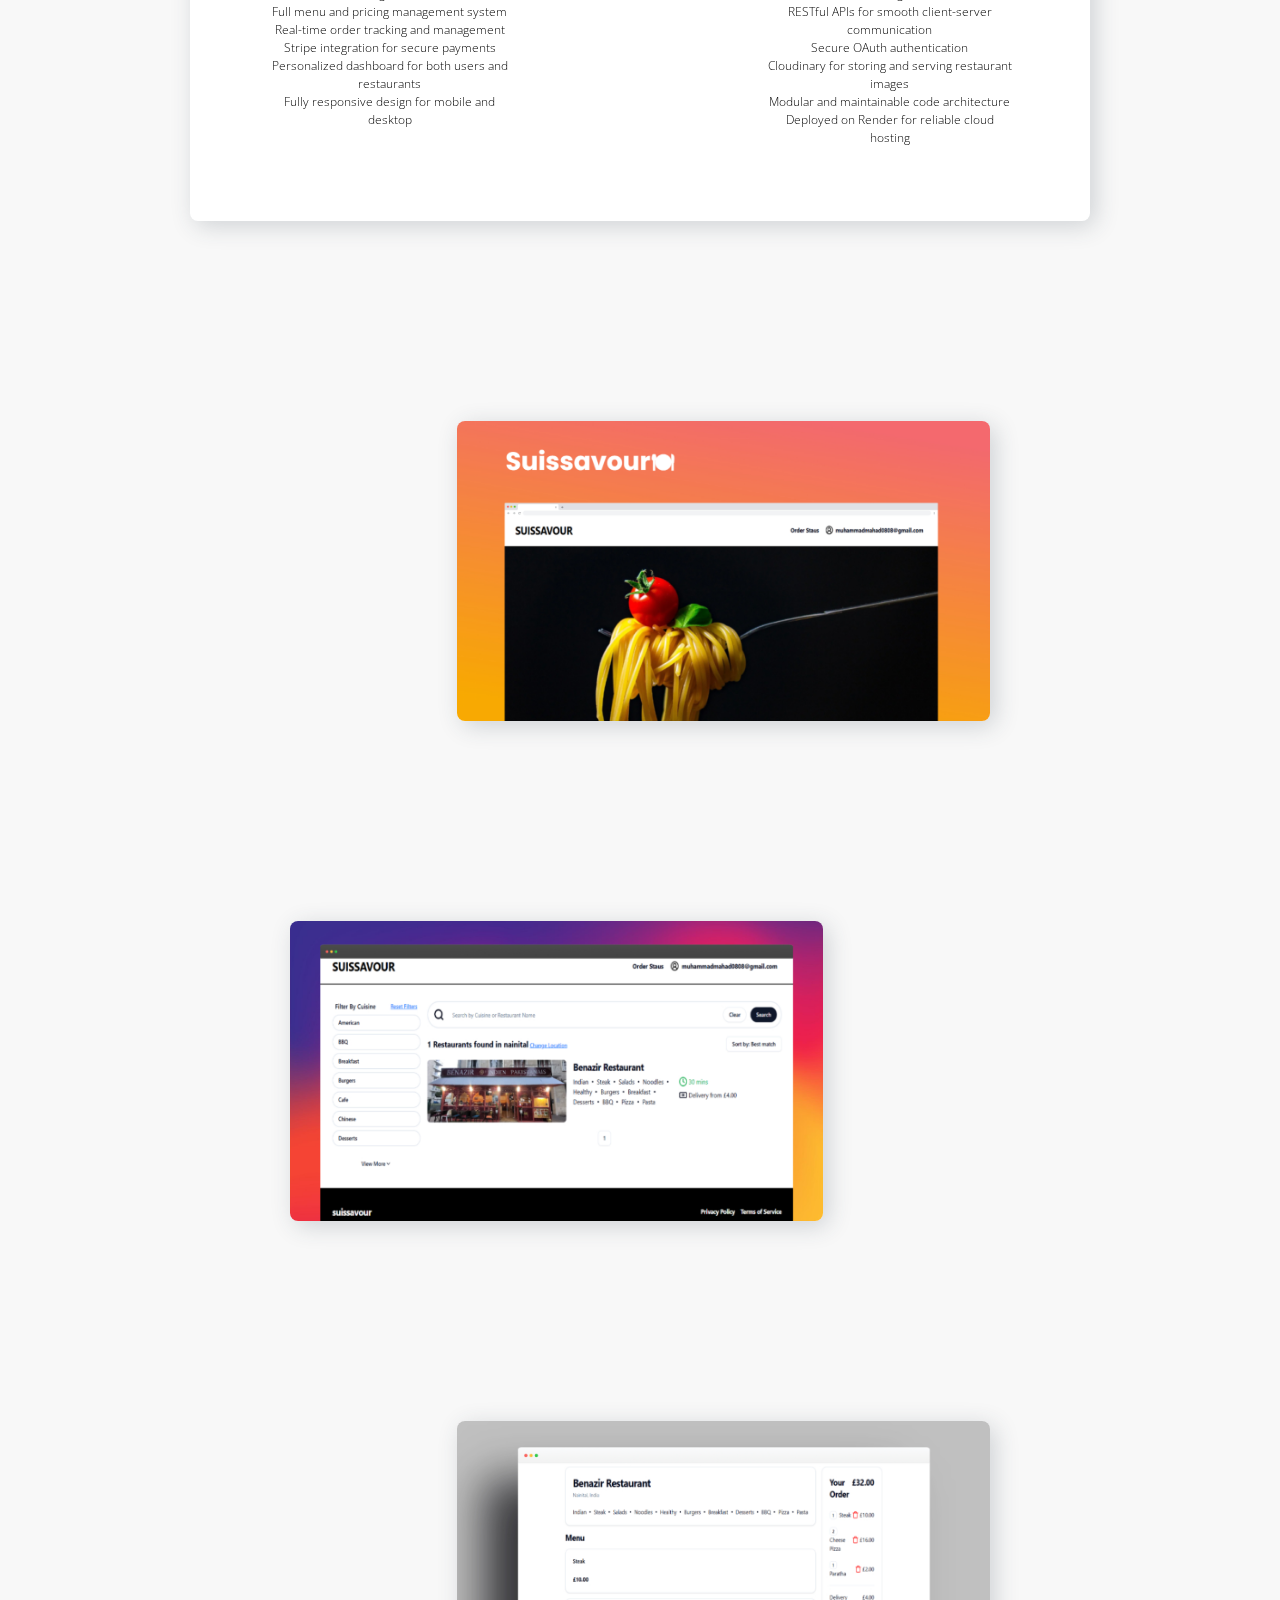
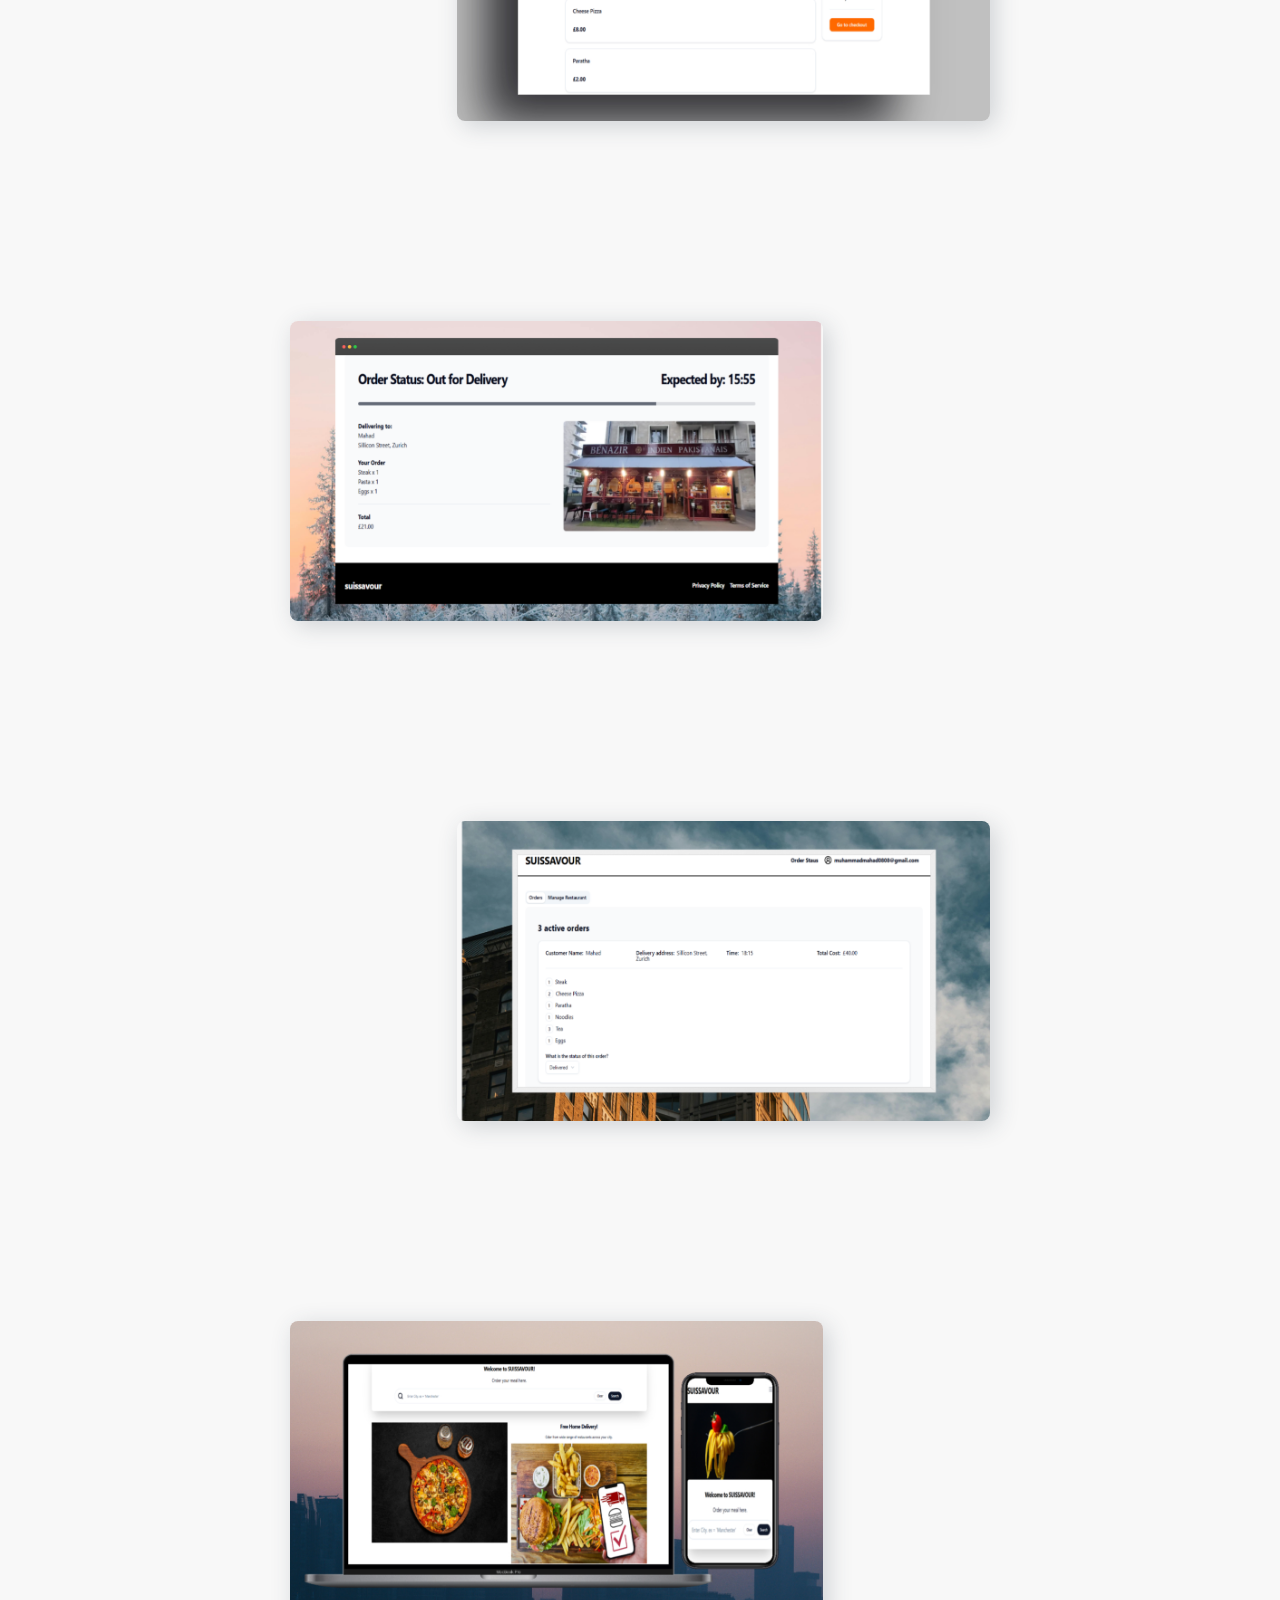
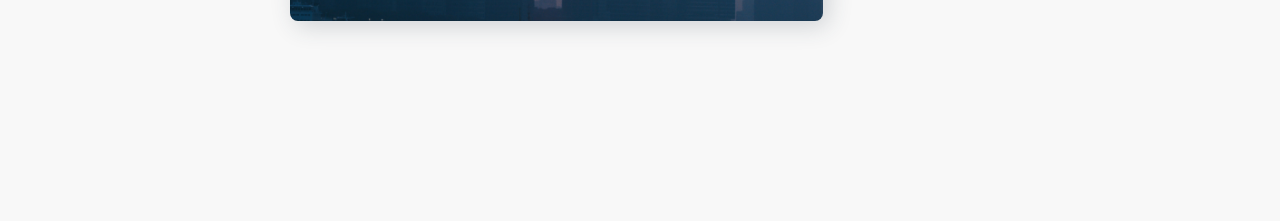
<file: projects/suissaviour.html>
<!DOCTYPE html>
<html>
  <head>
    <title>Suissavour - Muhammad Mahad</title>
    <meta name="author" content="Matt Bierman" />
    <meta name="description" content="Portfolio of Muhammad Mahad" />
    <meta charset="utf-8" />
    <meta
      name="viewport"
      content="width=device-width, initial-scale=1, shrink-to-fit=no"
    />

    <meta name="robots" content="noindex, nofollow" />

    <!-- Fathom Analytics -->
    <script
      src="https://cdn.usefathom.com/script.js"
      data-site="TWVQHLHX"
      defer
    ></script>

    <!-- CSS -->
    <link rel="stylesheet" type="text/css" href="../css/projects.css" />
    <link rel="stylesheet" type="text/css" href="../css/shared.css" />

    <!-- Google Fonts -->
    <link
      href="https://fonts.googleapis.com/css?family=Open+Sans:300,400,800&display=swap"
      rel="stylesheet"
    />

    <!-- FontAwesome Icons -->
    <link href="../css/fontawesome.css" rel="stylesheet" />

    <!-- Favicons -->
    <link
      rel="apple-touch-icon"
      sizes="180x180"
      href="../favicons/apple-touch-icon.png"
    />
    <link
      rel="icon"
      type="image/png"
      sizes="32x32"
      href="../favicons/favicon-32x32.png"
    />
    <link
      rel="icon"
      type="image/png"
      sizes="16x16"
      href="../favicons/favicon-16x16.png"
    />
    <link rel="manifest" href="../favicons/site.webmanifest" />
    <link
      rel="mask-icon"
      href="../favicons/safari-pinned-tab.svg"
      color="#000000"
    />
    <meta name="msapplication-TileColor" content="#000000" />
    <meta name="theme-color" content="#000000" />
  </head>
  <body>
    <div id="background">
      <div class="container">
        <div id="logo">
          <img src="../images/MM2.png" />
        </div>
        <nav>
          <div id="link-about" class="link">
            <a href="../index.html?to=about#about">
              <span>about</span>
            </a>
          </div>
          <div id="link-resume" class="link">
            <a href="../documents/muhammad-mahad-resume.pdf" target="_blank">
              <span>resume</span>
            </a>
          </div>
          <div id="link-work" class="link">
            <a href="../index.html?to=work#work">
              <span>projects</span>
            </a>
          </div>
          <div id="link-contact" class="link">
            <a href="../index.html?to=contact#contact">
              <span>contact</span>
            </a>
          </div>
        </nav>
      </div>
    </div>
    <div id="learnova" class="project">
      <div class="item full left">
        <div class="title">
          <h1>Suissavour🍽</h1>
        </div>
        <div class="content">
          <div class="description">
            <span>
              Suissavour 🍽 is a dynamic food-ordering platform built with the
              <i>MERN stack</i> and written fully in <i>TypeScript</i>, designed
              for both hungry users and aspiring restaurateurs. Regular users
              can explore restaurants, search by location, and filter by
              cuisine, delivery price, or time to find exactly what they crave.
              Restaurateurs can create their own digital storefronts, build full
              menus with pricing, and manage incoming orders seamlessly. With
              <i>MongoDB</i> powering the backend, <i>Stripe</i> handling secure
              payments, and a clean, scalable architecture, Suissavour delivers
              a smooth, modern, and feature-rich food experience, whether you're
              dining in or running the show.
            </span>
          </div>
          <div class="additional">
            <div class="col">
              <div class="title">
                <span>Core Features</span>
              </div>
              <div class="info">
                <div>
                  <span>Users can browse and order food from restaurants</span>
                </div>
                <div>
                  <span
                    >Search by location, cuisine, delivery price, and delivery
                    time</span
                  >
                </div>
                <div>
                  <span
                    >Restaurant owners can create and manage their own digital
                    storefronts</span
                  >
                </div>
                <div><span>Full menu and pricing management system</span></div>
                <div><span>Real-time order tracking and management</span></div>
                <div><span>Stripe integration for secure payments</span></div>
                <div>
                  <span
                    >Personalized dashboard for both users and restaurants</span
                  >
                </div>
                <div>
                  <span>Fully responsive design for mobile and desktop</span>
                </div>
              </div>
            </div>
            <div class="col">
              <div class="title">
                <span>Link</span>
              </div>
              <div class="info">
                <a
                  href="https://suissavour-frontend.onrender.com/"
                  target="_blank"
                >
                  <span>Suissavour</span>
                </a>
              </div>
              <div class="info">
                <a
                  href="https://github.com/Mahadsid/suissavour-frontend"
                  target="_blank"
                >
                  <span>Suissavour-Github-Frontend</span>
                </a>
              </div>
              <div class="info">
                <a
                  href="https://github.com/Mahadsid/suissavour-backend"
                  target="_blank"
                >
                  <span>Suissavour-Github-Backend</span>
                </a>
              </div>
            </div>
            <div class="col">
              <div class="title">
                <span>Technical Highlights</span>
              </div>
              <div class="info">
                <div>
                  <span
                    >Built with the MERN stack (MongoDB, Express, React,
                    Node.js)</span
                  >
                </div>
                <div>
                  <span
                    >Written entirely in TypeScript for type safety and
                    scalability</span
                  >
                </div>
                <div>
                  <span>MongoDB for flexible and scalable data storage</span>
                </div>
                <div>
                  <span
                    >RESTful APIs for smooth client-server communication</span
                  >
                </div>
                <div>
                  <span>Secure OAuth authentication</span>
                </div>
                <div>
                  <span
                    >Cloudinary for storing and serving restaurant images</span
                  >
                </div>
                <div>
                  <span>Modular and maintainable code architecture</span>
                </div>
                <div>
                  <span>Deployed on Render for reliable cloud hosting</span>
                </div>
              </div>
            </div>
            <div class="clear"></div>
          </div>
        </div>
      </div>
      <div class="item right no-link">
        <div class="image">
          <img src="../images/projects/mockups/suissavour1.jpeg" />
        </div>
        <div class="clear"></div>
      </div>
      <div class="item left no-link">
        <div class="image">
          <img src="../images/projects/mockups/suissavour2.jpeg" />
        </div>
        <div class="clear"></div>
      </div>
      <div class="item right no-link">
        <div class="image">
          <img src="../images/projects/mockups/suissavour3.jpeg" />
        </div>
        <div class="clear"></div>
      </div>
      <div class="item left no-link">
        <div class="image">
          <img src="../images/projects/mockups/suissavour4.png" />
        </div>
        <div class="clear"></div>
      </div>
      <div class="item right no-link">
        <div class="image">
          <img src="../images/projects/mockups/suissavour5.png" />
        </div>
        <div class="clear"></div>
      </div>
      <div class="item left no-link">
        <div class="image">
          <img src="../images/projects/mockups/suissavour6.jpeg" />
        </div>
        <div class="clear"></div>
      </div>
    </div>
    <footer>
      <div id="social-links">
        <a href="mailto:muhammadmahad6@gmail.com">
          <i class="fas fa-envelope-square"></i>
        </a>
        <!-- <a href="">
          <i class="fab fa-linkedin"></i>
        </a> -->
        <a href="https://github.com/Mahadsid" target="_blank">
          <i class="fab fa-github-square"></i>
        </a>
      </div>
      <div id="copyright">
        <div>
          <span>&copy; <span id="year"></span> Made with</span>
        </div>
        <div>
          <span><i id="heart" class="fas fa-heart"></i></span>
        </div>
        <div>
          <span> by Muhammad Mahad</span>
        </div>
      </div>
    </footer>
  </body>

  <!-- jQuery -->
  <script
    src="https://code.jquery.com/jquery-3.4.1.min.js"
    integrity="sha256-CSXorXvZcTkaix6Yvo6HppcZGetbYMGWSFlBw8HfCJo="
    crossorigin="anonymous"
  ></script>

  <!-- JavaScript -->
  <script src="../js/projects.js"></script>
</html>
</file>
<file: css/projects.css>
/* Shared */

.additional {
  width: 100%;
}

.additional > .col {
  float: left;
  margin-top: 37.5px;
}

.additional > .col > .title,
.additional > .col > .info {
  text-align: center;
}

.additional > .col > .info span {
  font-size: 12px;
  font-weight: 300 !important;
}

.content > .description a,
.content > .description a:hover {
  color: #555 !important;
}

.content > .description a,
.additional > .col > .info > a {
  position: relative;
  text-decoration: none;
  color: black;
}

.content > .description a:before {
  background-color: #555 !important;
}

.content > .description a:before,
.additional > .col > .info > a:before {
  content: "";
  position: absolute;
  width: 0;
  height: 1px;
  bottom: 1px;
  left: 0;
  background-color: black;
  visibility: hidden;
  transition: 0.3s all ease-in-out;
}

.content > .description a:hover:before,
.additional > .col > .info > a:hover:before {
  visibility: visible;
  width: 100%;
  z-index: 0;
}

@media (min-width: 750px) {
  .additional > .col {
    width: 33.333%;
  }
}

@media (min-width: 475px) and (max-width: 749px) {
  .additional > .col:nth-child(1),
  .additional > .col:nth-child(2) {
    width: 50%;
  }

  .additional > .col:nth-child(3) {
    width: 100%;
  }
}

@media (max-width: 474px) {
  .additional > .col {
    width: 100%;
  }
}

/* Learnova🌌 */

@media (min-width: 551px) and (max-width: 813px) {
  /* 162px = (72px * 0.5) + 72px + (72px * 0.75) */
  #learnova > .item.full > .content {
    padding-top: 162px !important;
  }
}

@media (min-width: 451px) and (max-width: 550px) {
  /* 135px = (60px * 0.5) + 60px + (60px * 0.75) */
  #learnova > .item.full > .content {
    padding-top: 135px !important;
  }
}

@media (min-width: 309px) and (max-width: 450px) {
  /* 108px = (48px * 0.5) + 48px + (48px * 0.75) */
  #learnova > .item.full > .content {
    padding-top: 108px !important;
  }
}

@media (max-width: 308px) {
  /* 108px = (48px * 0.5) + 48px + 48px + (48px * 0.75) */
  #learnova > .item.full > .content {
    padding-top: 156px !important;
  }
}

/* Oscar Health */

@media (min-width: 901px) {
  #oscar-health > .item:nth-child(2) > .title {
    width: 260px;
    right: calc(-260px / 4);
  }

  #oscar-health > .item:nth-child(3) > .title {
    width: 240px;
    left: calc(-240px / 4);
  }

  #oscar-health > .item:nth-child(4) > .title {
    width: 320px;
    right: calc(-320px / 4);
  }

  #oscar-health > .item:nth-child(5) > .title {
    width: 260px;
    left: calc(-260px / 4);
  }

  #oscar-health > .item:nth-child(6) > .title {
    width: 400px;
    right: calc(-400px / 4);
  }

  #oscar-health > .item:nth-child(7) > .title {
    width: 300px;
    left: calc(-300px / 4);
  }
}

@media (min-width: 550px) and (max-width: 900px) {
  #oscar-health > .item:nth-child(2) > .title {
    width: 220px;
    right: 0;
  }

  #oscar-health > .item:nth-child(3) > .title {
    width: 190px;
    left: 0;
  }

  #oscar-health > .item:nth-child(4) > .title {
    width: 260px;
    right: 0;
  }

  #oscar-health > .item:nth-child(5) > .title {
    width: 210px;
    left: 0;
  }

  #oscar-health > .item:nth-child(6) > .title {
    width: 320px;
    right: 0;
  }

  #oscar-health > .item:nth-child(7) > .title {
    width: 250px;
    left: 0;
  }
}

@media (min-width: 551px) and (max-width: 641px) {
  /* 162px = (72px * 0.5) + 72px + (72 * 0.75) */
  #oscar-health > .item.full > .content {
    padding-top: 162px !important;
  }
}

@media (min-width: 451px) and (max-width: 534px) {
  /* 135px = (60px * 0.5) + 60px + (60px * 0.75) */
  #oscar-health > .item.full > .content {
    padding-top: 135px !important;
  }
}

@media (max-width: 427px) {
  /* 108px = (48px * 0.5) + 48px + (48px * 0.75) */
  #oscar-health > .item.full > .content {
    padding-top: 108px !important;
  }
}

/* March Madness Prediction */

@media (min-width: 900px) {
  /* -134.375px = -50px + (-168.75px / 2) */
  #march-madness-prediction.project > .item.right.no-link > .title {
    margin-right: -134.375px;
  }

  #march-madness-prediction.project > .item.left.no-link > .title {
    margin-left: -134.375px;
  }
}

@media (min-width: 550px) and (max-width: 899px) {
  /* -120.313px = -50px + (-140.625px / 2) */
  #march-madness-prediction.project > .item.right.no-link > .title {
    margin-right: -120.313px;
  }

  #march-madness-prediction.project > .item.left.no-link > .title {
    margin-left: -120.313px;
  }
}

@media (min-width: 901px) {
  /* 252px = (72px * 0.75) + 72px + 72px + (72px * 0.75) */
  #march-madness-prediction > .item.full > .title {
    width: 600px;
    height: 252px !important;
  }

  #march-madness-prediction > .item.full > .content {
    padding-top: 252px;
  }
}

@media (min-width: 780px) and (max-width: 900px) {
  /* 162px = (72px * 0.5) + 72px + (72px * 0.75) */
  #march-madness-prediction > .item.full > .content {
    padding-top: 162px !important;
  }
}

@media (min-width: 551px) and (max-width: 779px) {
  /* 234px = (72px * 0.5) + 72px + 72px + (72px * 0.75) */
  #march-madness-prediction > .item.full > .content {
    padding-top: 234px !important;
  }
}

@media (min-width: 451px) and (max-width: 550px) {
  /* 195px = (60px * 0.5) + 60px + 60px + (60px * 0.75) */
  #march-madness-prediction > .item.full > .content {
    padding-top: 195px !important;
  }
}

@media (max-width: 451px) {
  /* 156px = (48px * 0.5) + 48px + 48px + (48px * 0.75) */
  #march-madness-prediction > .item.full > .content {
    padding-top: 156px !important;
  }
}

/* Be Mindful Beverages */

@media (min-width: 901px) {
  /* 252px = (72px * 0.75) + 72px + 72px + (72px * 0.75) */
  #be-mindful-beverages > .item.full > .title {
    width: 600px;
    height: 252px !important;
  }

  #be-mindful-beverages > .item.full > .content {
    padding-top: 252px !important;
  }
}

@media (min-width: 551px) and (max-width: 900px) {
  /* 162px = (72px * 0.5) + 72px + (72px * 0.75) */
  #be-mindful-beverages > .item.full > .content {
    padding-top: 162px !important;
  }
}

@media (min-width: 451px) and (max-width: 550px) {
  /* 135px = (60px * 0.5) + 60px + (60px * 0.75) */
  #be-mindful-beverages > .item.full > .content {
    padding-top: 135px !important;
  }
}

@media (min-width: 315px) and (max-width: 450px) {
  /* 108px = (48px * 0.5) + 48px + (48px * 0.75) */
  #be-mindful-beverages > .item.full > .content {
    padding-top: 108px !important;
  }
}

@media (max-width: 314px) {
  /* 156px = (48px * 0.5) + 48px + 48px + (48px * 0.75) */
  #be-mindful-beverages > .item.full > .content {
    padding-top: 156px !important;
  }
}
</file>
<file: css/shared.css>
/* Global */

#work,
#about,
#contact,
.project {
  width: 75vw;
  max-width: 900px;
  margin: 0 auto;
  padding-top: 100vh;
  position: relative;
  z-index: 2;
  pointer-events: none;
  display: block;
}

body {
  margin: 0;
  padding: 0;
}

h1 {
  font-family: "Open Sans", sans-serif;
  font-weight: 800;
  line-height: 1;
}

span {
  font-family: "Open Sans", sans-serif;
  font-weight: 400;
  font-size: 16px;
}

.clear {
  clear: both;
}

html,
#background {
  background-color: #f8f8f8;
}

.item {
  margin: 200px 0;
}

.item > .image {
  height: 300px;
  width: 85vw;
  max-width: 533.33px;
  border-radius: 8px;
  box-shadow: 5px 5px 25px 0px rgba(46, 61, 73, 0.2);
  pointer-events: all;
  transition: 0.3s all ease-in-out;
}

.item:not(.no-link) > .image:hover {
  box-shadow: 2px 4px 8px 0px rgba(46, 61, 73, 0.2) !important;
}

.item > .image img {
  width: 100%;
  height: 100%;
  object-fit: cover;
  object-position: center center;
  border-radius: 8px;
}

.item > .title {
  height: auto;
  position: absolute;
  z-index: 3;

  /* Vertically centers `h1` */
  display: flex;
  align-items: center;
}

.item > .title h1 {
  font-size: 72px;
  width: 100%;
  color: transparent;
  -webkit-text-stroke-color: black;
  transition: 0.3s all ease-in-out;
}

.item > .title > a {
  pointer-events: all;
  text-decoration: none;
}

.item > .title > a > h1:hover {
  color: black !important;
}

.item.left {
  margin-left: 100px;
}

.item.left > .image {
  float: left;
}

.item.right {
  margin-right: 100px;
}

.item.right > .image {
  float: right;
}

.item.full {
  height: auto;
  margin-left: 0;
  margin-right: 0;
}

.item.full > .title {
  height: auto;
}

.item.full.left > .title {
  left: 0;
  margin-left: -100px;
}

.item.full.right > .title {
  right: 0;
  margin-right: -100px;
}

.item.full > .content {
  border-radius: 8px;
  background-color: white;
  box-shadow: 5px 5px 25px 0px rgba(46, 61, 73, 0.2);
  pointer-events: all;
  transition: 0.3s all ease-in-out;
}

@media (max-width: 900px) {
  #work,
  #about,
  #contact,
  .project {
    width: 85vw;
  }

  .item.full > .title {
    width: 100%;
    left: auto !important;
    right: auto !important;
    margin-left: 0 !important;
    margin-right: 0 !important;
  }

  .item.full > .title > h1 {
    text-align: center;
  }
}

@media (min-width: 551px) and (max-width: 900px) {
  /* 36px = 72px / 2 */
  .item.full > .title {
    margin: -36px 0 0 0;
  }
}

@media (min-width: 451px) and (max-width: 550px) {
  /* 30px = 60px / 2 */
  .item.full > .title {
    margin: -30px 0 0 0;
  }

  .item.full > .title > h1 {
    font-size: 60px;
    -webkit-text-stroke-width: 2px;
  }
}

@media (max-width: 450px) {
  /* 24px = 48px / 2 */
  .item.full > .title {
    margin: -24px 0 0 0;
  }

  .item.full > .title > h1 {
    font-size: 48px;
    -webkit-text-stroke-width: 1.5px;
  }
}

@media (min-width: 901px) {
  /* 180px = (72px * 0.75) + 72px + (72px * 0.75) */
  .item.full > .title {
    height: 180px;
  }

  .item.full > .content {
    padding: 180px 75px 75px 75px;
  }
}

@media (min-width: 551px) and (max-width: 900px) {
  /* 90px = (72px * 0.5) + (72px * 0.75) */
  .item.full > .content {
    padding: 90px 75px 75px 75px;
  }
}

@media (min-width: 451px) and (max-width: 550px) {
  /* 75px = (60px * 0.5) + (60px * 0.75) */
  .item.full > .content {
    padding: 75px 50px 50px 50px;
  }
}

@media (min-width: 401px) and (max-width: 450px) {
  /* 60px = (48px * 0.5) + (48px * 0.75) */
  .item.full > .content {
    padding: 60px 50px 50px 50px;
  }
}

@media (max-width: 400px) {
  /* 60px = (48px * 0.5) + (48px * 0.75) */
  .item.full > .content {
    padding: 60px 25px 25px 25px;
  }
}

@media (max-width: 549px) {
  .item {
    margin-left: 0 !important;
    margin-right: 0 !important;
  }

  .item > .title {
    left: auto;
    right: auto;
    text-align: center;
    height: auto;
    width: 100%;
    margin-left: 0;
    margin-right: 0;
    display: block;
  }

  .item > .title h1 {
    margin: 0;
  }
}

@media (min-width: 900px) and (max-width: 1199px) {
  .item.left:not(.full) > .title {
    left: 150px;
  }

  .item.right:not(.full) > .title {
    right: 150px;
  }
}

@media (min-width: 476px) {
  .item > .title h1 {
    margin: 0;
    -webkit-text-stroke-width: 1.5px;
  }
}

@media (min-width: 550px) {
  .item:not(.full),
  .item:not(.full) > .title,
  .item:not(.full) > .image {
    height: 300px;
  }

  .item.right:not(.full) > .title {
    text-align: right;
  }

  .item.left:not(.full) > .title {
    text-align: left;
  }
}

@media (min-width: 1200px) {
  .item.left:not(.full) > .title {
    left: 100px;
  }

  .item.right:not(.full) > .title {
    right: 100px;
  }
}

@media (max-width: 750px) {
  .item:not(.full) > .image {
    width: 100%;
  }
}

@media (min-width: 550px) and (max-width: 899px) {
  .item:not(.full) > .title h1 {
    font-size: 60px;
  }

  .item.left:not(.full) > .title {
    left: 150px;
  }

  .item.right:not(.full) > .title {
    right: 150px;
  }
}

@media (min-width: 476px) and (max-width: 549px) {
  .item:not(.full) > .title {
    margin-top: -24px;
  }

  .item:not(.full) > .title h1 {
    font-size: 48px;
  }
}

@media (max-width: 475px) {
  .item:not(.full) > .title {
    margin-top: -18px;
  }

  .item:not(.full) > .title h1 {
    font-size: 36px;
    -webkit-text-stroke-width: 1.5px;
  }
}

@media (min-width: 1000px) and (max-width: 1150px) {
  .item.full.left > .title {
    margin-left: -75px;
  }

  .item.full.right > .title {
    margin-right: -75px;
  }
}

@media (min-width: 901px) and (max-width: 999px) {
  .item.full.left > .title {
    margin-left: -50px;
  }

  .item.full.right > .title {
    margin-right: -50px;
  }
}

@media (min-width: 751px) {
  #oscar-health.item > .image > a > img,
  #oscar-health > .item:nth-child(2) > .image > img {
    object-position: 0px -115px !important;
  }
}

@media (min-width: 641px) and (max-width: 750px) {
  #oscar-health.item > .image > a > img,
  #oscar-health > .item:nth-child(2) > .image > img {
    object-position: 0px -100px !important;
  }
}

@media (min-width: 351px) and (max-width: 640px) {
  #oscar-health.item > .image > a > img,
  #oscar-health > .item:nth-child(2) > .image > img {
    object-position: 0px -50px !important;
  }
}

@media (min-width: 271px) and (max-width: 350px) {
  #oscar-health.item > .image > a > img,
  #oscar-health > .item:nth-child(2) > .image > img {
    object-position: top center !important;
  }
}

@media (max-width: 270px) {
  #oscar-health.item > .image > a > img,
  #oscar-health > .item > .image > img {
    object-position: center center !important;
  }
}

/* Fix Oscar Health image cropping */
#oscar-health.item > .image > a > img {
  object-fit: cover;
  object-position: center center !important;
}

/* Background */

#background {
  width: 100vw;
  height: 100vh;
  position: fixed;
  z-index: 1;

  /* Horizontally centers `container` */
  text-align: center;

  /* Vertically centers `container` */
  display: flex;
  align-items: center;
  justify-content: center;
}

#background > .container,
nav,
nav > .link {
  display: inline-block;
}

#logo {
  width: 350px;
  margin: 0 auto 15px auto;
}

#logo > img {
  width: 100%;
  -webkit-touch-callout: none;
  -webkit-user-select: none;
  -khtml-user-select: none;
  -moz-user-select: none;
  -ms-user-select: none;
  user-select: none;
}

nav {
  width: 100%;
}

nav > .link {
  padding-left: 15px;
  padding-right: 15px;
}

nav > .link > a {
  position: relative;
  color: black;
  text-decoration: none;
  transition: 0.3s ease-in-out;
}

nav > .link > a:before {
  content: "";
  position: absolute;
  width: 0;
  height: 1px;
  bottom: 1px;
  left: 0;
  background-color: black;
  visibility: hidden;
  transition: 0.3s all ease-in-out;
}

nav > .link.active > a:before,
nav > .link > a:hover:before {
  visibility: visible;
  width: 100%;
  z-index: 0;
}

nav > .link > a:hover {
  color: #555;
}

nav > .link > a:hover:before {
  background-color: #555;
}

nav > .link > a > span {
  position: relative;
  z-index: 1;
}

@media (max-width: 400px) {
  #logo {
    width: 80vw;
  }

  nav > .link {
    padding-left: 8px;
    padding-right: 8px;
  }
}

/* Footer */

footer {
  max-width: 900px;
  margin: 20px auto;
  height: auto;
  position: fixed;
  left: 0;
  right: 0;
  bottom: 0;
  z-index: 1;
}

#copyright,
#copyright > div {
  float: left;
}

#copyright > div > span {
  line-height: 24px;
  white-space: pre;
}

#copyright > div:nth-child(1) {
  width: 136.45px;
}

#copyright > div:nth-child(2) {
  width: 24px;
  text-align: center;
}

#copyright > div:nth-child(3) {
  width: 124.34px;
}

#social-links {
  float: right;
}

footer > #social-links > a {
  float: left;
  margin-left: 10px;
  font-size: 24px;
  height: 24px;
  color: black;
  text-decoration: none;
  cursor: pointer;
  transition: 0.3s all ease-in-out;
}

footer > #social-links > a:nth-child(1) {
  margin-left: 0 !important;
}

footer > #social-links > a:hover {
  color: #888;
}

#heart {
  animation: heartbeat 1.4s infinite;
  color: #888;
}

@keyframes heartbeat {
  0% {
    font-size: 16px;
  }
  12.5% {
    font-size: 16px;
  }
  25% {
    font-size: 16px;
  }
  37.5% {
    font-size: 18px;
  }
  50% {
    font-size: 16px;
  }
  62.5% {
    font-size: 18px;
  }
  75% {
    font-size: 16px;
  }
  87.5% {
    font-size: 16px;
  }
  100% {
    font-size: 16px;
  }
}

@media (min-width: 901px) {
  footer {
    width: 75vw;
  }
}

@media (max-width: 900px) {
  footer {
    width: 85vw;
  }
}

@media (max-width: 500px) {
  footer {
    margin: 0 auto;
    width: 100vw;
  }

  #social-links,
  #copyright {
    float: none;
    width: 100%;
    clear: both;
    height: 24px;
    margin-left: auto;
    margin-right: auto;
  }

  #social-links {
    width: 83px;
    margin-bottom: 15px;
  }

  #copyright {
    width: 285px;
    margin-bottom: 20px;
  }
}
</file>
